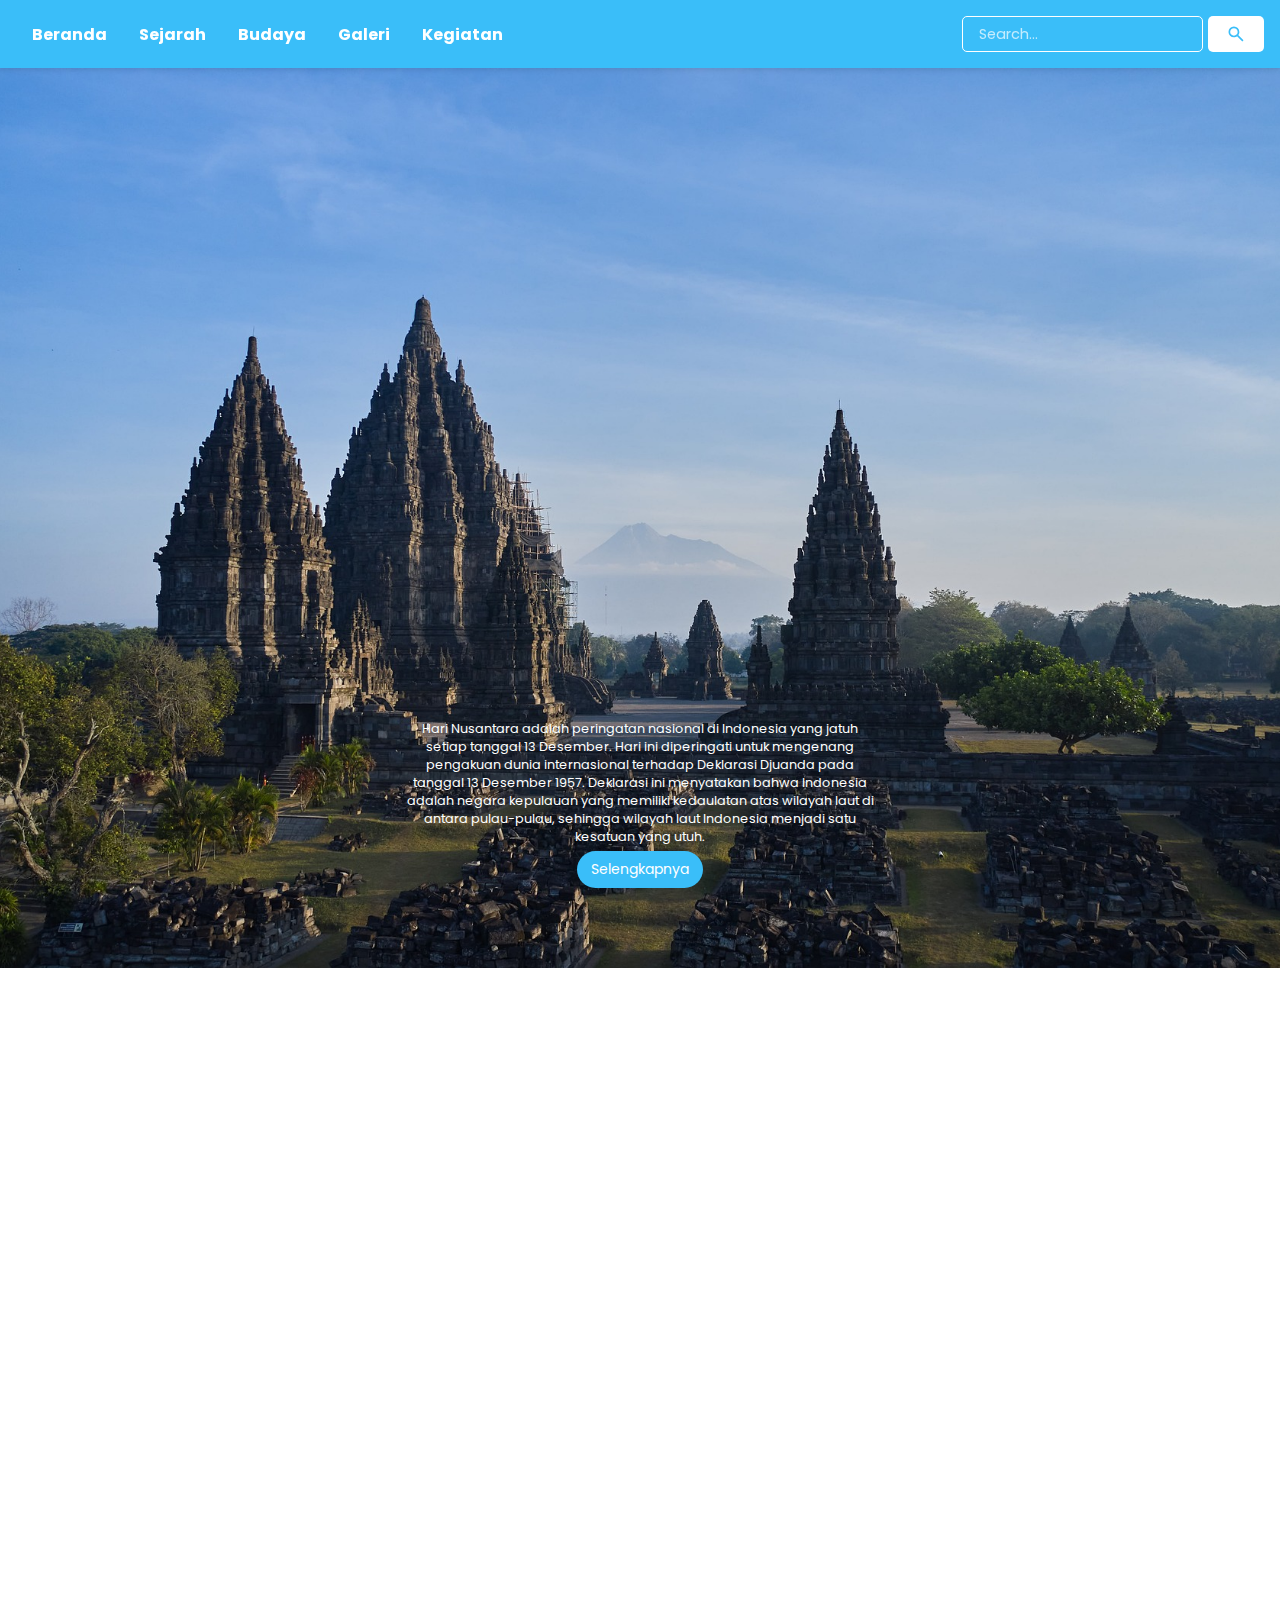
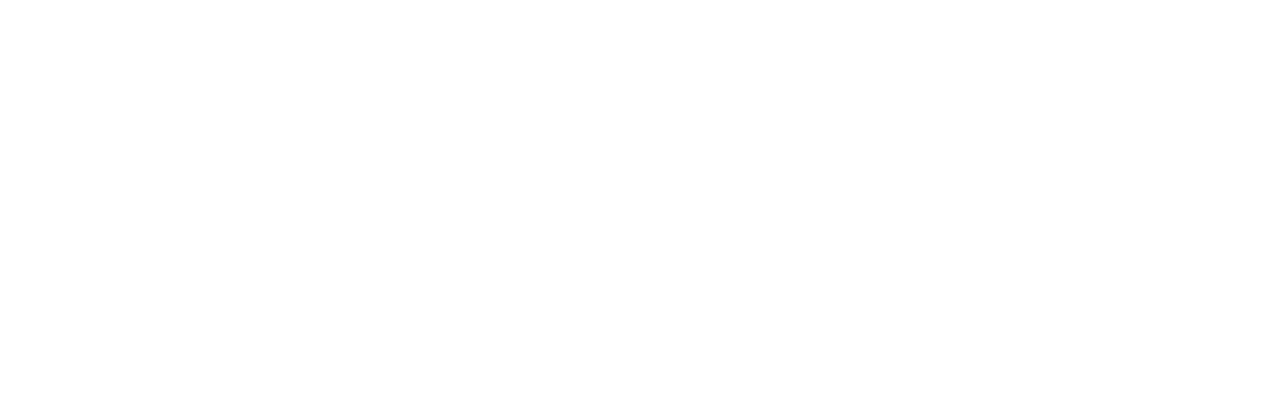
<file: beranda/beranda.html>
<!DOCTYPE html>
<html lang="id">
<head>
  <meta charset="UTF-8">
  <meta name="viewport" content="width=device-width, initial-scale=1.0">
  <title>Nusantara</title>
  <link rel="preconnect" href="https://fonts.googleapis.com">
  <link rel="preconnect" href="https://fonts.gstatic.com" crossorigin>
  <link href="https://fonts.googleapis.com/css2?family=Poppins:ital,wght@0,100;0,200;0,300;0,400;0,500;0,600;0,700;0,800;0,900;1,100;1,200;1,300;1,400;1,500;1,600;1,700;1,800;1,900&family=Sevillana&display=swap" rel="stylesheet">
  <link rel="stylesheet" href="css/style.css">
</head>
<body>
  <nav class="navbar">
    <button class="hamburger" aria-label="Menu" onclick="toggleMenu()">
      <span></span>
      <span></span>
      <span></span>
    </button>
    <ul class="nav-links">
      <li><a href="#">Beranda</a></li>
      <li><a href="#">Sejarah</a></li>
      <li><a href="#">Budaya</a></li>
      <li><a href="#">Galeri</a></li>
      <li><a href="#">Kegiatan</a></li>
    </ul>
    <div class="navbar-search">
      <input type="text" class="search-input" placeholder="Search...">
      <button class="search-button">
        <svg xmlns="http://www.w3.org/2000/svg" height="20px" viewBox="0 -960 960 960" width="24px">
          <path d="M784-120 532-372q-30 24-69 38t-83 14q-109 0-184.5-75.5T120-580q0-109 75.5-184.5T380-840q109 0 184.5 75.5T640-580q0 44-14 83t-38 69l252 252-56 56ZM380-400q75 0 127.5-52.5T560-580q0-75-52.5-127.5T380-760q-75 0-127.5 52.5T200-580q0 75 52.5 127.5T380-400Z"/>
        </svg>
      </button>
    </div>
  </nav>

  <header class="hero">
    <div class="hero-content">
      <div class="content">
        <div class="header-title">
          <h1 class="typing-animation" id="animatedText">Nusantara</h1>
        </div>
        <div class="description fade-in" id="animatedParagraph">
          <p style="text-align: center;">
            Hari Nusantara adalah peringatan nasional di Indonesia yang jatuh setiap tanggal 13 Desember. Hari ini diperingati untuk mengenang pengakuan dunia internasional terhadap Deklarasi Djuanda pada tanggal 13 Desember 1957. Deklarasi ini menyatakan bahwa Indonesia adalah negara kepulauan yang memiliki kedaulatan atas wilayah laut di antara pulau-pulau, sehingga wilayah laut Indonesia menjadi satu kesatuan yang utuh.
          </p>
          <a href="#">Selengkapnya</a>
        </div>
      </div>
    </div>
  </header>

  <script>
    function toggleMenu() {
      const hamburger = document.querySelector('.hamburger');
      const navLinks = document.querySelector('.nav-links');
      
      hamburger.classList.toggle('active');
      navLinks.classList.toggle('active');

      document.body.classList.toggle('menu-open');
    }

    document.addEventListener('click', function(event) {
      const navLinks = document.querySelector('.nav-links');
      const hamburger = document.querySelector('.hamburger');
      
      if (!navLinks.contains(event.target) && 
          !hamburger.contains(event.target) && 
          navLinks.classList.contains('active')) {
        navLinks.classList.remove('active');
        hamburger.classList.remove('active');
        document.body.classList.remove('menu-open');
      }
    });

    const text = "Nusantara";
    let index = 0;

    function typeEffect(element) {
      element.textContent = text.substring(0, index);
      if (index < text.length) {
        index++;
        setTimeout(() => typeEffect(element), 150); 
      }
    }

    const observer = new IntersectionObserver(
      (entries) => {
        entries.forEach((entry) => {
          const target = entry.target;

          if (entry.isIntersecting) {
            if (target.id === "animatedText") {
              typeEffect(target); 
            }
            if (target.id === "animatedParagraph" || target.id === "animatedLink") {
              target.classList.add("showText");
            }
          }
        });
      },
      { threshold: 1.0 } 
    );

    // Elemen yang akan diawasi
    const animatedParagraph = document.getElementById("animatedParagraph");
    const animatedLink = document.getElementById("animatedLink");
    const animatedText = document.getElementById("animatedText");

    // Awasi elemen-elemen yang diinginkan
    observer.observe(animatedParagraph);
    observer.observe(animatedLink);
    observer.observe(animatedText);
  </script>
</body>
</html>
</file>
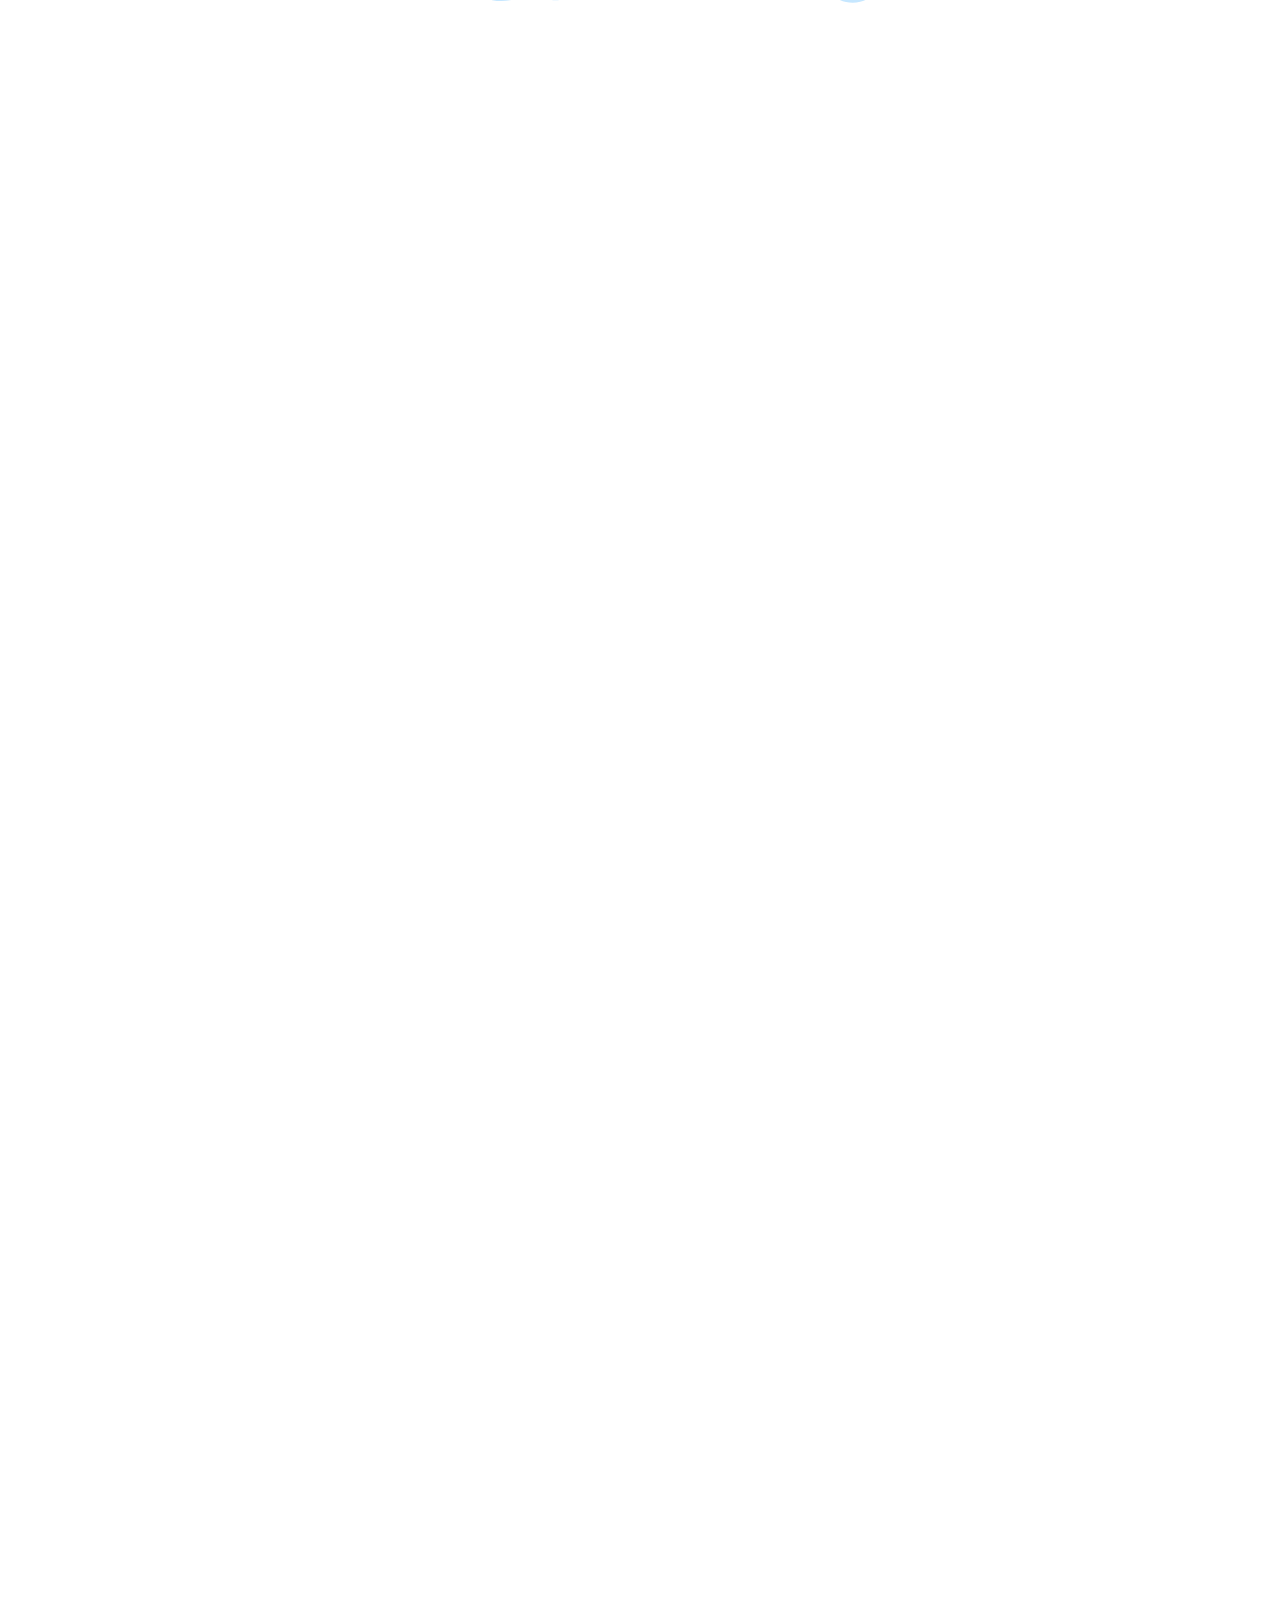
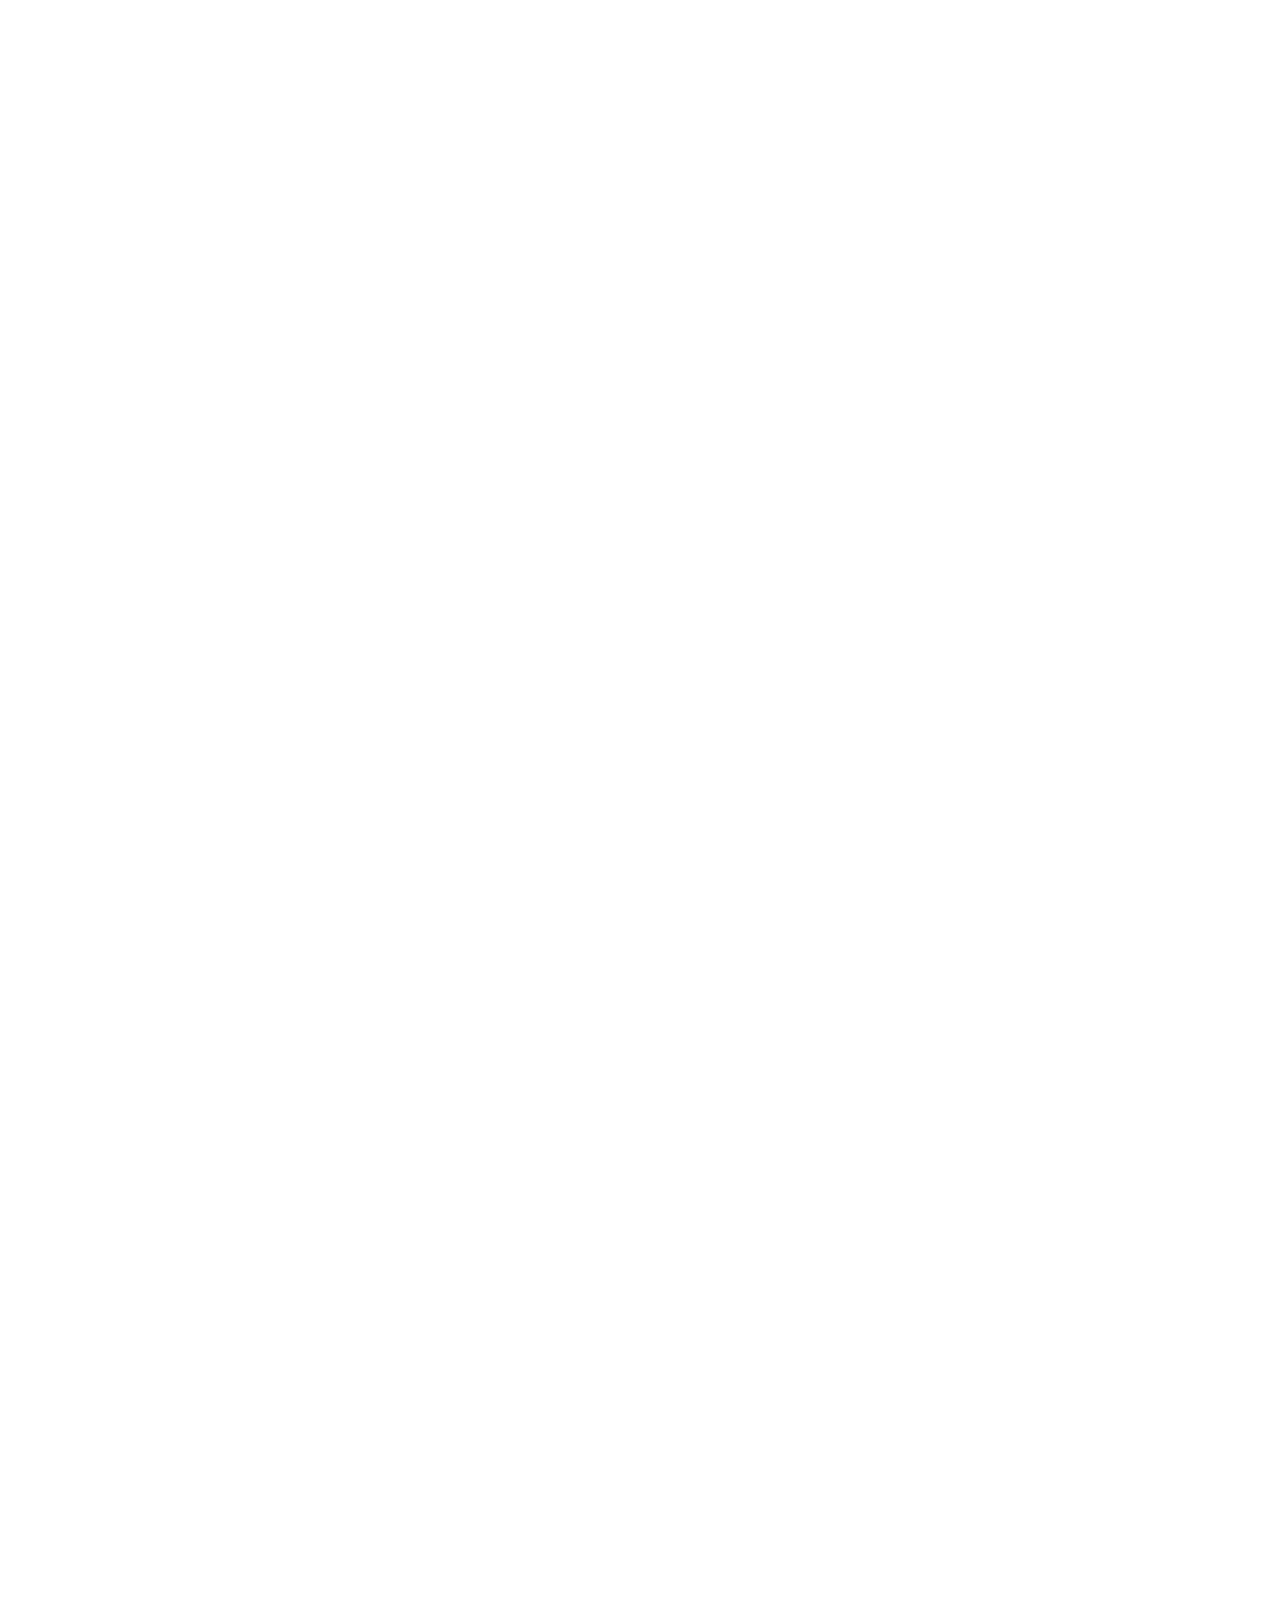
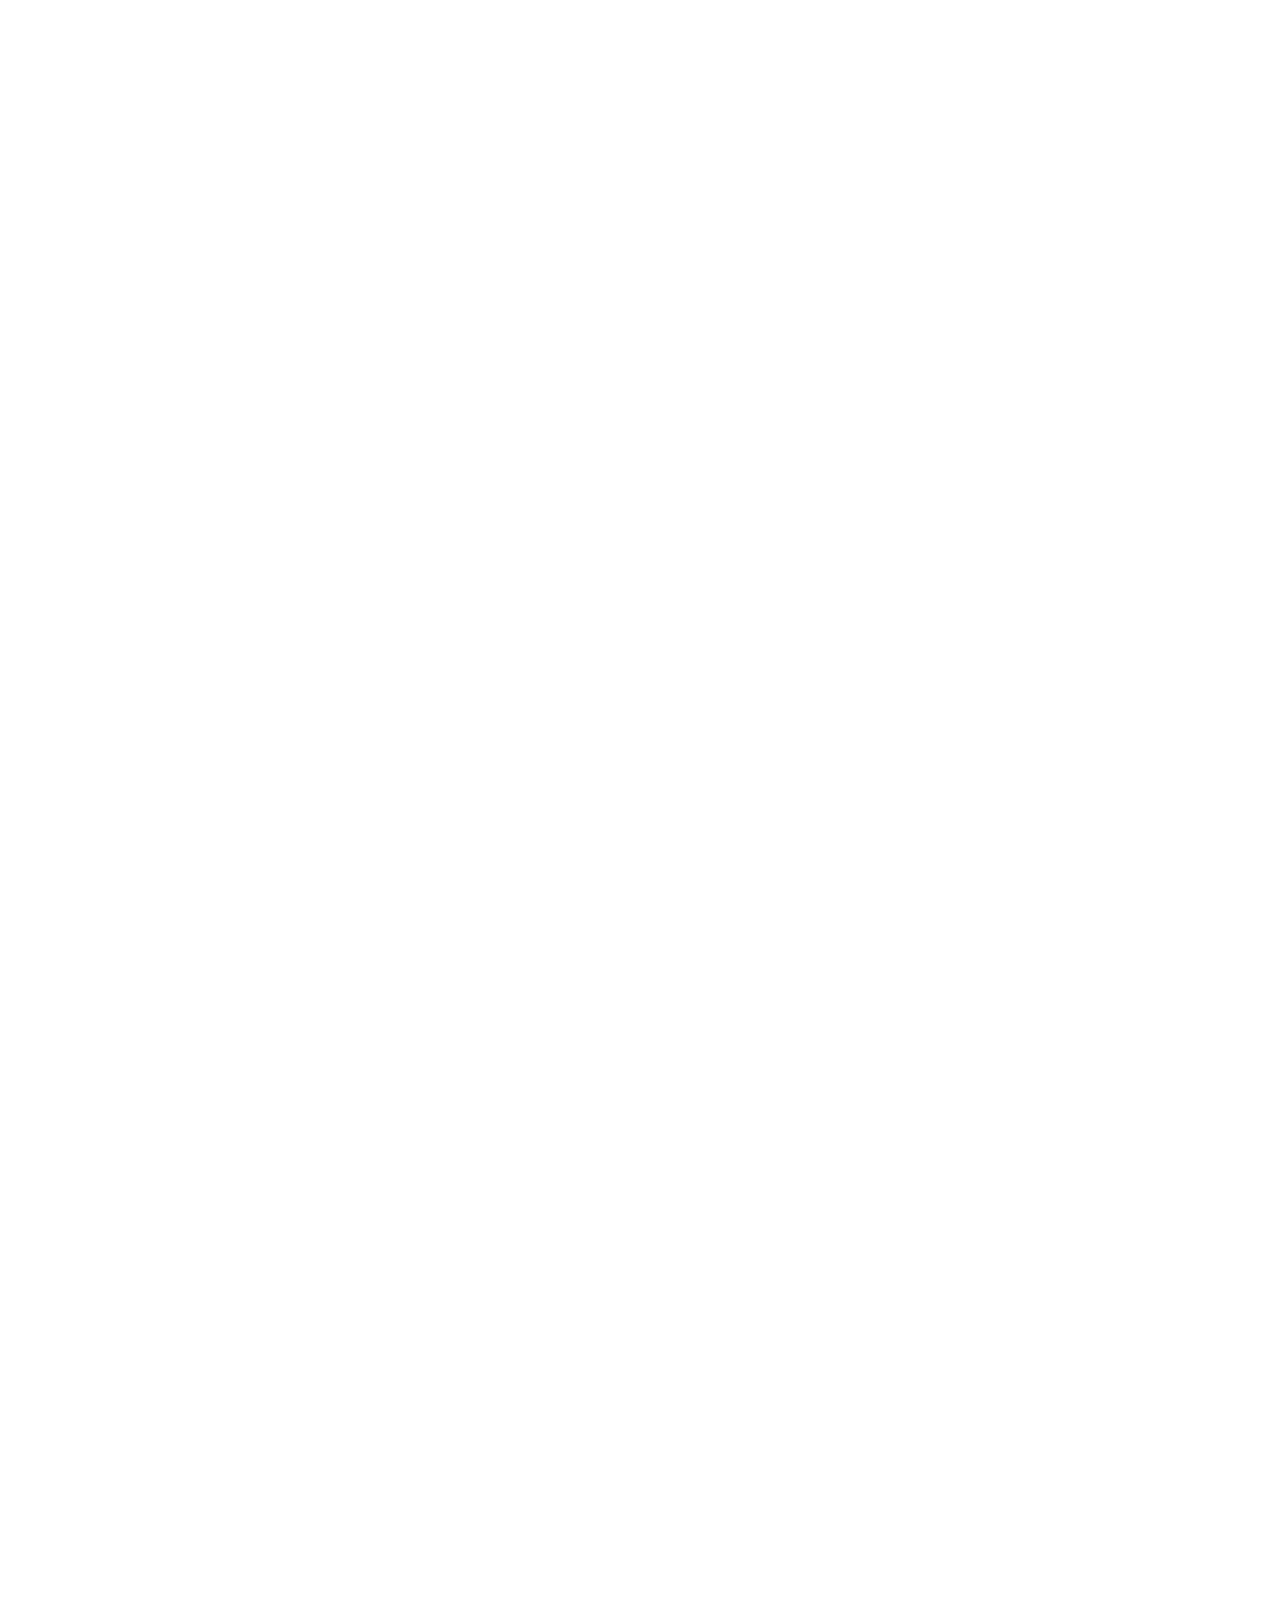
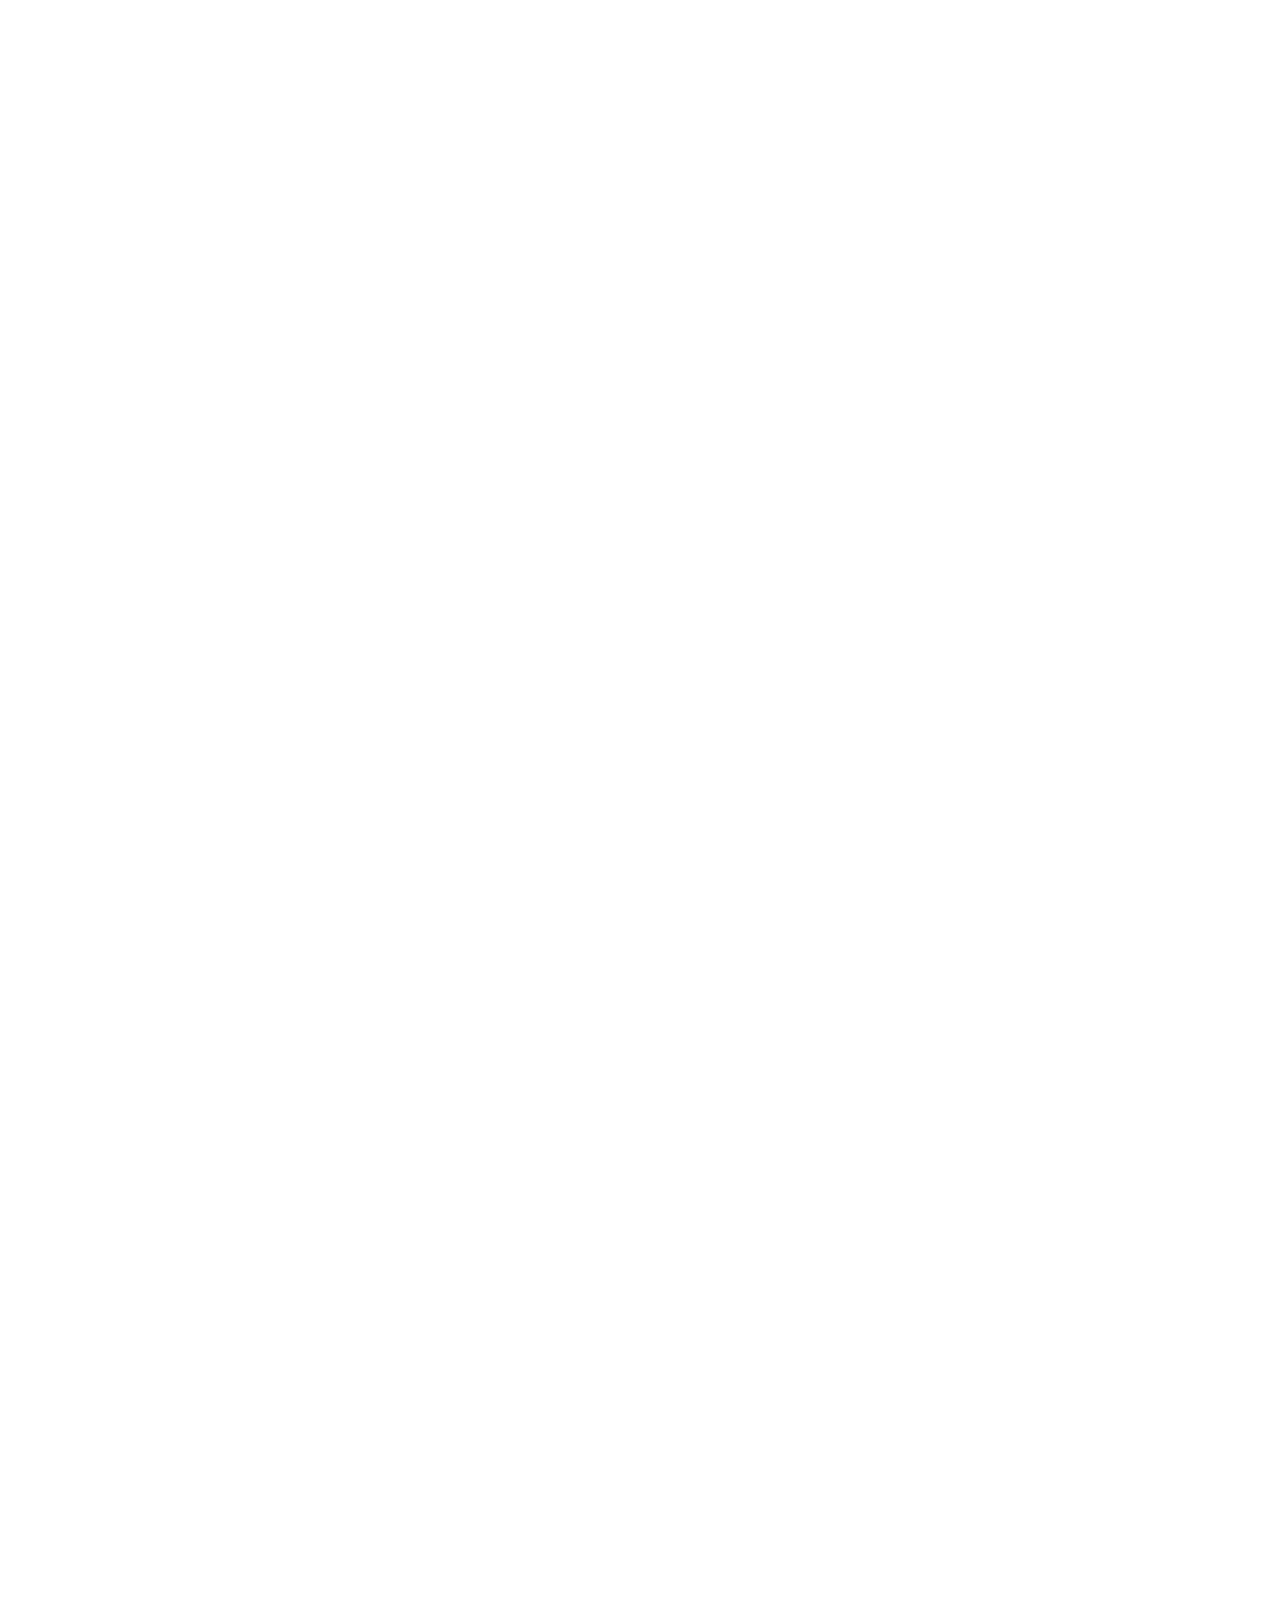
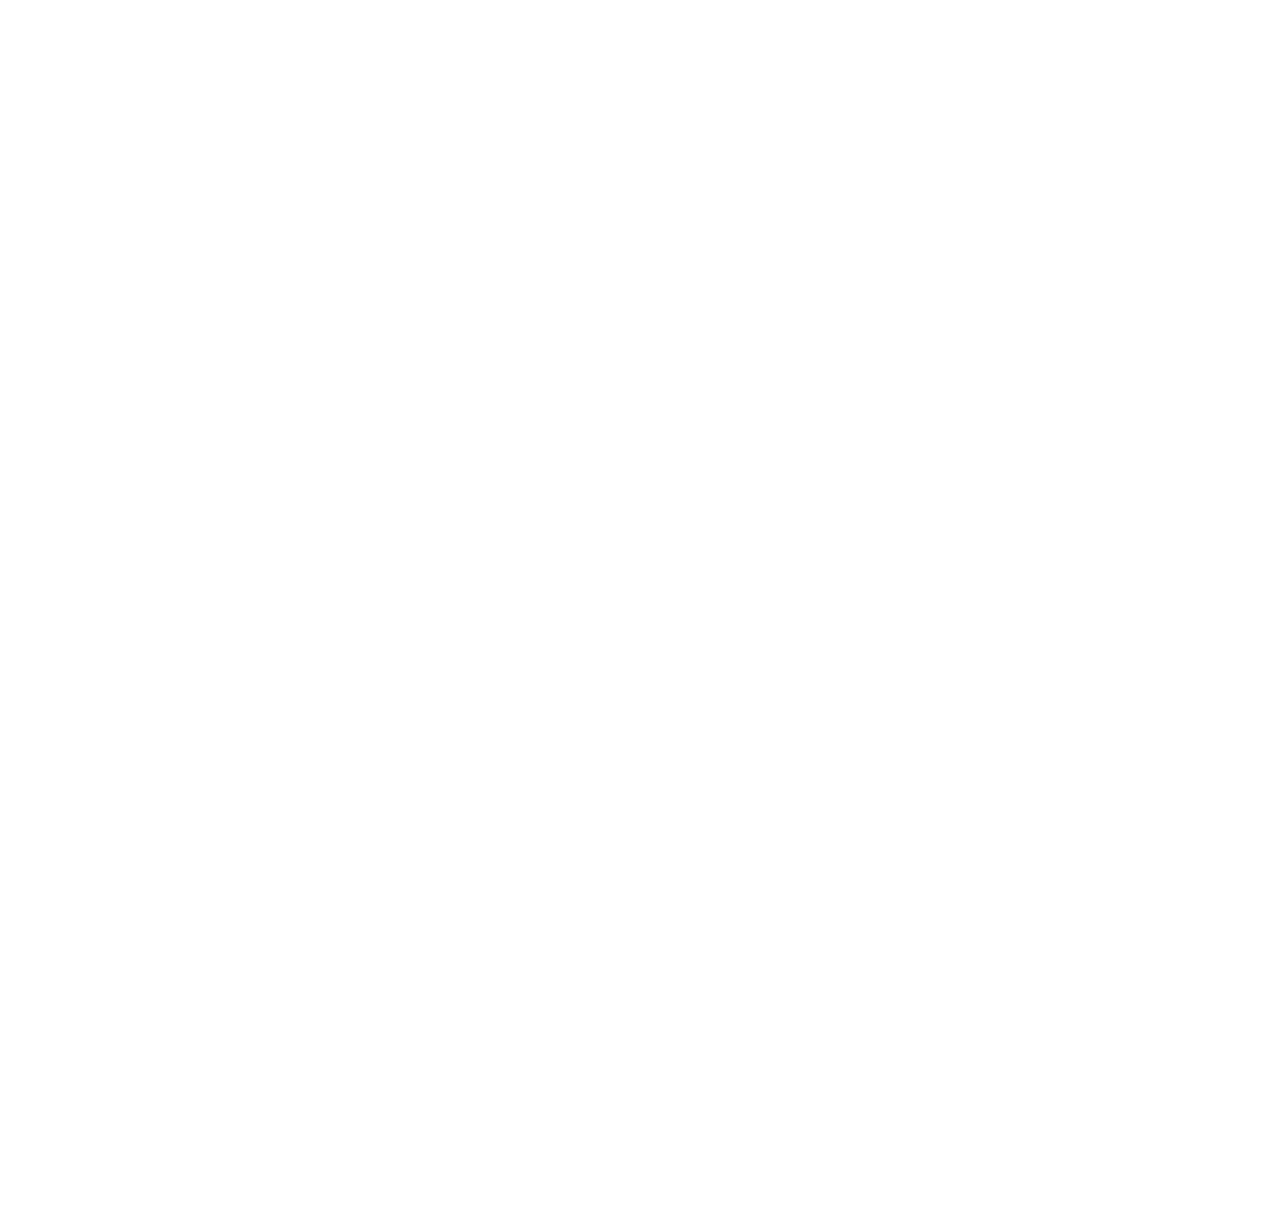
<file: halaman-detail/sejarah.html>
<!DOCTYPE html>
<html lang="en">

<head>
    <meta charset="UTF-8">
    <meta name="viewport" content="width=device-width, initial-scale=1.0">
    <title>Sejarah Hari Nusantara</title>
    <link rel="shortcut icon" href="../assets/image/Logo.svg" type="image/x-icon">
    <link rel="preconnect" href="https://fonts.googleapis.com">
    <link rel="preconnect" href="https://fonts.gstatic.com" crossorigin>
    <link href="https://fonts.googleapis.com/css2?family=Poppins:wght@300;400;500;600;700&family=Sevillana&display=swap" rel="stylesheet">
    <link href="https://fonts.googleapis.com/css2?family=Sevillana&display=swap" rel="stylesheet">
    <link rel="stylesheet" href="sejarah.css">
</head>
<body>
    <main>
        <div class="cloud">
            <img src="../assets/image/Cloud.svg" alt="awan">
        </div>
        <section>
            <div class="container">
                <div class="image-left">
                    <img class="image" src="../assets/image/Soeharto.jpg" alt="Left Image" loading="lazy">
                </div>
                <div class="text-right">
                    <h2>Pencetusan Hari Nusantara</h2>
                    <p>Hari Nusantara pertama kali dicetuskan pada tanggal <strong>28 Desember 1996</strong> oleh Presiden Soeharto dalam sebuah pidato pentingnya untuk menekankan jati diri Indonesia sebagai negara kepulauan. Dalam pidatonya, Presiden Soeharto menyatakan bahwa Indonesia, dengan lebih dari 17.000 pulau yang tersebar di Samudra Hindia dan Pasifik, harus lebih menonjolkan identitasnya sebagai negara maritim. Pidato tersebut menggugah kesadaran akan pentingnya laut sebagai salah satu kekayaan terbesar Indonesia dan sebagai bagian integral dari sejarah dan budaya bangsa.</p>
                </div>
            </div>

            <div class="main-shape-container">
                <div class="main-shape-container-circle"></div>
            </div>
        </section>

        <div class="separator">
            <div class="main-footprints-group-left">
                <div class="main-footprints-left">    
                    <img src="../assets/image/Left foot.svg" alt="Left Foot">     
                </div> 
                <div class="main-footprints-right">            
                    <img src="../assets/image/Right foot.svg" alt="Right Foot">
                </div>
                <div class="main-footprints-left">    
                    <img src="../assets/image/Left foot.svg" alt="Left Foot">     
                </div> 
                <div class="main-footprints-right">            
                    <img src="../assets/image/Right foot.svg" alt="Right Foot">
                </div>
                <div class="main-footprints-left">    
                    <img src="../assets/image/Left foot.svg" alt="Left Foot">     
                </div> 
                <div class="main-footprints-right">            
                    <img src="../assets/image/Right foot.svg" alt="Right Foot">
                </div>
                <div class="main-footprints-left">    
                    <img src="../assets/image/Left foot.svg" alt="Left Foot">     
                </div> 
                <div class="main-footprints-right">            
                    <img src="../assets/image/Right foot.svg" alt="Right Foot">
                </div>
                <div class="main-footprints-left">    
                    <img src="../assets/image/Left foot.svg" alt="Left Foot">     
                </div> 
                <div class="main-footprints-right">            
                    <img src="../assets/image/Right foot.svg" alt="Right Foot">
                </div>
                <div class="main-footprints-left">    
                    <img src="../assets/image/Left foot.svg" alt="Left Foot">     
                </div> 
                <div class="main-footprints-right">            
                    <img src="../assets/image/Right foot.svg" alt="Right Foot">
                </div>
                <div class="main-footprints-left">    
                    <img src="../assets/image/Left foot.svg" alt="Left Foot">     
                </div> 
                <div class="main-footprints-right">            
                    <img src="../assets/image/Right foot.svg" alt="Right Foot">
                </div>
                <div class="main-footprints-left">    
                    <img src="../assets/image/Left foot.svg" alt="Left Foot">     
                </div> 
                <div class="main-footprints-right">            
                    <img src="../assets/image/Right foot.svg" alt="Right Foot">
                </div>
                <div class="main-footprints-left">    
                    <img src="../assets/image/Left foot.svg" alt="Left Foot">     
                </div> 
            </div>

            <div class="curve-line-svg-up">
                <svg width="285" height="395" viewBox="-10 0 500 395" fill="none" xmlns="http://www.w3.org/2000/svg">
                    <path d="M9.85876 2C9.85876 2 -58.7086 186.014 209.226 186.014C477.16 186.014 379.726 393 379.726 393" stroke="black" stroke-width="8" stroke-linecap="round"/>
                    </svg> 
            </div>

            <div class="main-rectangle-container">
                <div class="main-rectangle-container-text">
                    <span class="main-rectangle-container-text-1">23</span>
                    <span class="main-rectangle-container-text-2">Agustus 1999</span>
                    <span class="main-rectangle-container-text-3">Penetapan Hari Nusantara</span>
                </div>
            </div>
            <div class="main-rectangle-triangle">
                <svg width="20" height="20" viewBox="0 0 47 48" fill="none" xmlns="http://www.w3.org/2000/svg">
                    <path d="M42 39V9L12 24L42 39Z" fill="#FA7070" stroke="#FA7070" stroke-width="10" stroke-linecap="round"/>
                </svg>
            </div>
                
            <div class="circle-mid">
                <div class="circle-mid-container">
                    <div class="circle-mid-container-content"></div>
                </div>
            </div>

            <div class="main-footprints-group-right">
                <div class="main-footprints-left">    
                    <img src="../assets/image/Left foot.svg" alt="Left Foot">     
                </div> 
                <div class="main-footprints-right">            
                    <img src="../assets/image/Right foot.svg" alt="Right Foot">
                </div>
                <div class="main-footprints-left">    
                    <img src="../assets/image/Left foot.svg" alt="Left Foot">     
                </div> 
                <div class="main-footprints-right">            
                    <img src="../assets/image/Right foot.svg" alt="Right Foot">
                </div>
                <div class="main-footprints-left">    
                    <img src="../assets/image/Left foot.svg" alt="Left Foot">     
                </div> 
                <div class="main-footprints-right">            
                    <img src="../assets/image/Right foot.svg" alt="Right Foot">
                </div>
                <div class="main-footprints-left">    
                    <img src="../assets/image/Left foot.svg" alt="Left Foot">     
                </div> 
                <div class="main-footprints-right">            
                    <img src="../assets/image/Right foot.svg" alt="Right Foot">
                </div>
                <div class="main-footprints-left">    
                    <img src="../assets/image/Left foot.svg" alt="Left Foot">     
                </div> 
                <div class="main-footprints-right">            
                    <img src="../assets/image/Right foot.svg" alt="Right Foot">
                </div>
                <div class="main-footprints-left">    
                    <img src="../assets/image/Left foot.svg" alt="Left Foot">     
                </div> 
                <div class="main-footprints-right">            
                    <img src="../assets/image/Right foot.svg" alt="Right Foot">
                </div>
                <div class="main-footprints-left">    
                    <img src="../assets/image/Left foot.svg" alt="Left Foot">     
                </div> 
                <div class="main-footprints-right">            
                    <img src="../assets/image/Right foot.svg" alt="Right Foot">
                </div>
                <div class="main-footprints-left">    
                    <img src="../assets/image/Left foot.svg" alt="Left Foot">     
                </div> 
                <div class="main-footprints-right">            
                    <img src="../assets/image/Right foot.svg" alt="Right Foot">
                </div>
                <div class="main-footprints-right">    
                    <img src="../assets/image/Right foot.svg" alt="Left Foot">     
                </div> 
            </div>
            <div class="curve-line-svg-down">
                <svg width="237" height="389" viewBox="-30 0 357 389" fill="none" xmlns="http://www.w3.org/2000/svg">
                    <path d="M35.9182 2C35.9182 2 -98.4345 186.24 169.5 186.24C437.434 186.24 277 386.5 277 386.5" stroke="black" stroke-width="7" stroke-linecap="round"/>
                    </svg>
            </div>
            <div class="line-svg">
                <svg width="24" height="520" viewBox="0 0 24 510" fill="none" xmlns="http://www.w3.org/2000/svg">
                    <path d="M12.0098 5C12.0098 5 12.0099 51.4695 12.0099 87.0669C12.0099 122.664 5 171.107 5 206.705C5 242.302 19 272.808 19 328.864C19 384.919 12.0094 391.018 12.0099 505" stroke="black" stroke-width="5" stroke-linecap="round"/>
                    </svg>        
            </div>
        </div>

        <section>
            <div class="main-circle">
                <div class="main-circle-content circle-up"></div>
            </div>
            <div class="container reverse">
                <div class="text-left">
                    <h2>Penetapan Hari Nusantara</h2>
                    <p>Kemudian, pada <strong>23 Agustus 1999</strong>, pemerintah Indonesia resmi menetapkan tanggal 23 Desember sebagai Hari Nusantara melalui Keputusan Presiden No. 126 Tahun 1999. Penetapan ini bertujuan untuk memperingati dan mengenang pentingnya posisi geografis Indonesia yang terletak di tengah-tengah lautan dunia. Indonesia sebagai negara kepulauan memiliki keunggulan strategis yang luar biasa, yang harus terus dijaga dan dimanfaatkan secara bijaksana. Hari Nusantara juga menjadi pengingat bagi masyarakat akan pentingnya kesadaran terhadap peran laut dalam pembangunan ekonomi, budaya, dan ketahanan nasional.</p>
                </div>
                <div class="image-right">
                    <img class="image" src="../assets/image/Musyawarah.jpg" alt="Right Image" loading="lazy">
                </div>
            </div>
   
            <div class="main-shape-container">
                <div class="main-shape-container-circle"></div>
            </div>
    
        </section>

        <div class="separator">
            <div class="main-footprints-group-left">
                <div class="main-footprints-left">    
                    <img src="../assets/image/Left foot.svg" alt="Left Foot">     
                </div> 
                <div class="main-footprints-right">            
                    <img src="../assets/image/Right foot.svg" alt="Right Foot">
                </div>
                <div class="main-footprints-left">    
                    <img src="../assets/image/Left foot.svg" alt="Left Foot">     
                </div> 
                <div class="main-footprints-right">            
                    <img src="../assets/image/Right foot.svg" alt="Right Foot">
                </div>
                <div class="main-footprints-left">    
                    <img src="../assets/image/Left foot.svg" alt="Left Foot">     
                </div> 
                <div class="main-footprints-right">            
                    <img src="../assets/image/Right foot.svg" alt="Right Foot">
                </div>
                <div class="main-footprints-left">    
                    <img src="../assets/image/Left foot.svg" alt="Left Foot">     
                </div> 
                <div class="main-footprints-right">            
                    <img src="../assets/image/Right foot.svg" alt="Right Foot">
                </div>
                <div class="main-footprints-left">    
                    <img src="../assets/image/Left foot.svg" alt="Left Foot">     
                </div> 
                <div class="main-footprints-right">            
                    <img src="../assets/image/Right foot.svg" alt="Right Foot">
                </div>
                <div class="main-footprints-left">    
                    <img src="../assets/image/Left foot.svg" alt="Left Foot">     
                </div> 
                <div class="main-footprints-right">            
                    <img src="../assets/image/Right foot.svg" alt="Right Foot">
                </div>
                <div class="main-footprints-left">    
                    <img src="../assets/image/Left foot.svg" alt="Left Foot">     
                </div> 
                <div class="main-footprints-right">            
                    <img src="../assets/image/Right foot.svg" alt="Right Foot">
                </div>
                <div class="main-footprints-left">    
                    <img src="../assets/image/Left foot.svg" alt="Left Foot">     
                </div> 
                <div class="main-footprints-right">            
                    <img src="../assets/image/Right foot.svg" alt="Right Foot">
                </div>
                <div class="main-footprints-left">    
                    <img src="../assets/image/Left foot.svg" alt="Left Foot">     
                </div> 
            </div>
            <div class="curve-line-svg-up">
                <svg width="285" height="395" viewBox="-10 0 500 395" fill="none" xmlns="http://www.w3.org/2000/svg">
                    <path d="M9.85876 2C9.85876 2 -58.7086 186.014 209.226 186.014C477.16 186.014 379.726 393 379.726 393" stroke="black" stroke-width="8" stroke-linecap="round"/>
                    </svg> 
            </div>
                
            <div class="main-rectangle-container">
                <div class="main-rectangle-container-text">
                    <span class="main-rectangle-container-text-1">23</span>
                    <span class="main-rectangle-container-text-2">Desember 2000</span>
                    <span class="main-rectangle-container-text-3">Pengenalan Budaya Maritim</span>
                </div>
            </div>
            <div class="main-rectangle-triangle">
                <svg width="20" height="20" viewBox="0 0 47 48" fill="none" xmlns="http://www.w3.org/2000/svg">
                    <path d="M42 39V9L12 24L42 39Z" fill="#FA7070" stroke="#FA7070" stroke-width="10" stroke-linecap="round"/>
                </svg>
            </div>

            <div class="circle-mid">
                <div class="circle-mid-container">
                    <div class="circle-mid-container-content"></div>
                </div>
            </div>
            <div class="main-footprints-group-right">
                <div class="main-footprints-left">    
                    <img src="../assets/image/Left foot.svg" alt="Left Foot">     
                </div> 
                <div class="main-footprints-right">            
                    <img src="../assets/image/Right foot.svg" alt="Right Foot">
                </div>
                <div class="main-footprints-left">    
                    <img src="../assets/image/Left foot.svg" alt="Left Foot">     
                </div> 
                <div class="main-footprints-right">            
                    <img src="../assets/image/Right foot.svg" alt="Right Foot">
                </div>
                <div class="main-footprints-left">    
                    <img src="../assets/image/Left foot.svg" alt="Left Foot">     
                </div> 
                <div class="main-footprints-right">            
                    <img src="../assets/image/Right foot.svg" alt="Right Foot">
                </div>
                <div class="main-footprints-left">    
                    <img src="../assets/image/Left foot.svg" alt="Left Foot">     
                </div> 
                <div class="main-footprints-right">            
                    <img src="../assets/image/Right foot.svg" alt="Right Foot">
                </div>
                <div class="main-footprints-left">    
                    <img src="../assets/image/Left foot.svg" alt="Left Foot">     
                </div> 
                <div class="main-footprints-right">            
                    <img src="../assets/image/Right foot.svg" alt="Right Foot">
                </div>
                <div class="main-footprints-left">    
                    <img src="../assets/image/Left foot.svg" alt="Left Foot">     
                </div> 
                <div class="main-footprints-right">            
                    <img src="../assets/image/Right foot.svg" alt="Right Foot">
                </div>
                <div class="main-footprints-left">    
                    <img src="../assets/image/Left foot.svg" alt="Left Foot">     
                </div> 
                <div class="main-footprints-right">            
                    <img src="../assets/image/Right foot.svg" alt="Right Foot">
                </div>
                <div class="main-footprints-left">    
                    <img src="../assets/image/Left foot.svg" alt="Left Foot">     
                </div> 
                <div class="main-footprints-right">            
                    <img src="../assets/image/Right foot.svg" alt="Right Foot">
                </div>
                <div class="main-footprints-right">    
                    <img src="../assets/image/Right foot.svg" alt="Left Foot">     
                </div> 
            </div>
            <div class="curve-line-svg-down">
                <svg width="237" height="389" viewBox="-30 0 357 389" fill="none" xmlns="http://www.w3.org/2000/svg">
                    <path d="M35.9182 2C35.9182 2 -98.4345 186.24 169.5 186.24C437.434 186.24 277 386.5 277 386.5" stroke="black" stroke-width="7" stroke-linecap="round"/>
                    </svg>
            </div>
            <div class="line-svg">
                <svg width="24" height="520" viewBox="0 0 24 510" fill="none" xmlns="http://www.w3.org/2000/svg">
                    <path d="M12.0098 5C12.0098 5 12.0099 51.4695 12.0099 87.0669C12.0099 122.664 5 171.107 5 206.705C5 242.302 19 272.808 19 328.864C19 384.919 12.0094 391.018 12.0099 505" stroke="black" stroke-width="5" stroke-linecap="round"/>
                    </svg>        
            </div>
        </div>

        <section>
            <div class="main-circle">
                <div class="main-circle-content circle-up"></div>
            </div>

            <div class="container">
                <div class="image-left">
                    <img class="image" src="../assets/image/Maritim.jpg" alt="Left Image" loading="lazy">
                </div>
                <div class="text-right">
                    <h2>Perayaan Hari Nusantara dan Pengenalan Kebudayaan Maritim</h2>
                    <p>Memasuki tahun 2000-an, peringatan Hari Nusantara mulai dirayakan di berbagai daerah di Indonesia, dengan kegiatan-kegiatan yang bertema kebudayaan maritim. Berbagai acara seperti lomba perahu, pameran budaya maritim, serta seminar tentang potensi dan sumber daya laut Indonesia mulai sering diadakan. Momen ini tidak hanya dimanfaatkan untuk memperkenalkan kekayaan maritim Indonesia kepada dunia, tetapi juga sebagai ajang untuk membangkitkan kebanggaan nasional terhadap warisan budaya dan alam yang dimiliki.</p>
                </div>
            </div>

            <div class="main-shape-container">
                <div class="main-shape-container-circle"></div>
            </div>

        </section>
        
        <div class="separator">
            <div class="main-footprints-group-left">
                <div class="main-footprints-left">    
                    <img src="../assets/image/Left foot.svg" alt="Left Foot">     
                </div> 
                <div class="main-footprints-right">            
                    <img src="../assets/image/Right foot.svg" alt="Right Foot">
                </div>
                <div class="main-footprints-left">    
                    <img src="../assets/image/Left foot.svg" alt="Left Foot">     
                </div> 
                <div class="main-footprints-right">            
                    <img src="../assets/image/Right foot.svg" alt="Right Foot">
                </div>
                <div class="main-footprints-left">    
                    <img src="../assets/image/Left foot.svg" alt="Left Foot">     
                </div> 
                <div class="main-footprints-right">            
                    <img src="../assets/image/Right foot.svg" alt="Right Foot">
                </div>
                <div class="main-footprints-left">    
                    <img src="../assets/image/Left foot.svg" alt="Left Foot">     
                </div> 
                <div class="main-footprints-right">            
                    <img src="../assets/image/Right foot.svg" alt="Right Foot">
                </div>
                <div class="main-footprints-left">    
                    <img src="../assets/image/Left foot.svg" alt="Left Foot">     
                </div> 
                <div class="main-footprints-right">            
                    <img src="../assets/image/Right foot.svg" alt="Right Foot">
                </div>
                <div class="main-footprints-left">    
                    <img src="../assets/image/Left foot.svg" alt="Left Foot">     
                </div> 
                <div class="main-footprints-right">            
                    <img src="../assets/image/Right foot.svg" alt="Right Foot">
                </div>
                <div class="main-footprints-left">    
                    <img src="../assets/image/Left foot.svg" alt="Left Foot">     
                </div> 
                <div class="main-footprints-right">            
                    <img src="../assets/image/Right foot.svg" alt="Right Foot">
                </div>
                <div class="main-footprints-left">    
                    <img src="../assets/image/Left foot.svg" alt="Left Foot">     
                </div> 
                <div class="main-footprints-right">            
                    <img src="../assets/image/Right foot.svg" alt="Right Foot">
                </div>
                <div class="main-footprints-left">    
                    <img src="../assets/image/Left foot.svg" alt="Left Foot">     
                </div> 
            </div>
            <div class="curve-line-svg-up">
                <svg width="285" height="395" viewBox="-10 0 500 395" fill="none" xmlns="http://www.w3.org/2000/svg">
                    <path d="M9.85876 2C9.85876 2 -58.7086 186.014 209.226 186.014C477.16 186.014 379.726 393 379.726 393" stroke="black" stroke-width="8" stroke-linecap="round"/>
                    </svg> 
            </div>
            
            <div class="main-rectangle-container">
                <div class="main-rectangle-container-text">
                    <span class="main-rectangle-container-text-1">23</span>
                    <span class="main-rectangle-container-text-2">Desember 2010</span>
                    <span class="main-rectangle-container-text-3">Kesadaran Maritim</span>
                </div>
            </div>
            <div class="main-rectangle-triangle">
                <svg width="20" height="20" viewBox="0 0 47 48" fill="none" xmlns="http://www.w3.org/2000/svg">
                    <path d="M42 39V9L12 24L42 39Z" fill="#FA7070" stroke="#FA7070" stroke-width="10" stroke-linecap="round"/>
                </svg>
            </div>

            <div class="circle-mid">
                <div class="circle-mid-container">
                    <div class="circle-mid-container-content"></div>
                </div>
            </div>
            <div class="main-footprints-group-right">
                <div class="main-footprints-left">    
                    <img src="../assets/image/Left foot.svg" alt="Left Foot">     
                </div> 
                <div class="main-footprints-right">            
                    <img src="../assets/image/Right foot.svg" alt="Right Foot">
                </div>
                <div class="main-footprints-left">    
                    <img src="../assets/image/Left foot.svg" alt="Left Foot">     
                </div> 
                <div class="main-footprints-right">            
                    <img src="../assets/image/Right foot.svg" alt="Right Foot">
                </div>
                <div class="main-footprints-left">    
                    <img src="../assets/image/Left foot.svg" alt="Left Foot">     
                </div> 
                <div class="main-footprints-right">            
                    <img src="../assets/image/Right foot.svg" alt="Right Foot">
                </div>
                <div class="main-footprints-left">    
                    <img src="../assets/image/Left foot.svg" alt="Left Foot">     
                </div> 
                <div class="main-footprints-right">            
                    <img src="../assets/image/Right foot.svg" alt="Right Foot">
                </div>
                <div class="main-footprints-left">    
                    <img src="../assets/image/Left foot.svg" alt="Left Foot">     
                </div> 
                <div class="main-footprints-right">            
                    <img src="../assets/image/Right foot.svg" alt="Right Foot">
                </div>
                <div class="main-footprints-left">    
                    <img src="../assets/image/Left foot.svg" alt="Left Foot">     
                </div> 
                <div class="main-footprints-right">            
                    <img src="../assets/image/Right foot.svg" alt="Right Foot">
                </div>
                <div class="main-footprints-left">    
                    <img src="../assets/image/Left foot.svg" alt="Left Foot">     
                </div> 
                <div class="main-footprints-right">            
                    <img src="../assets/image/Right foot.svg" alt="Right Foot">
                </div>
                <div class="main-footprints-left">    
                    <img src="../assets/image/Left foot.svg" alt="Left Foot">     
                </div> 
                <div class="main-footprints-right">            
                    <img src="../assets/image/Right foot.svg" alt="Right Foot">
                </div>
                <div class="main-footprints-right">    
                    <img src="../assets/image/Right foot.svg" alt="Left Foot">     
                </div> 
            </div>
            <div class="curve-line-svg-down">
                <svg width="237" height="389" viewBox="-30 0 357 389" fill="none" xmlns="http://www.w3.org/2000/svg">
                    <path d="M35.9182 2C35.9182 2 -98.4345 186.24 169.5 186.24C437.434 186.24 277 386.5 277 386.5" stroke="black" stroke-width="7" stroke-linecap="round"/>
                    </svg>
            </div>
            <div class="line-svg">
                <svg width="24" height="520" viewBox="0 0 24 510" fill="none" xmlns="http://www.w3.org/2000/svg">
                    <path d="M12.0098 5C12.0098 5 12.0099 51.4695 12.0099 87.0669C12.0099 122.664 5 171.107 5 206.705C5 242.302 19 272.808 19 328.864C19 384.919 12.0094 391.018 12.0099 505" stroke="black" stroke-width="5" stroke-linecap="round"/>
                    </svg>        
            </div>
        </div>

        <section>
            <div class="main-circle">
                <div class="main-circle-content circle-up"></div>
            </div>
            <div class="container reverse">
                <div class="text-left">
                    <h2>Perayaan Hari Nusantara dan Pengenalan Kebudayaan Maritim</h2>
                    <p>Pada dekade 2010-an, pemerintah Indonesia semakin aktif mempromosikan peringatan Hari Nusantara sebagai sebuah kesempatan untuk meningkatkan kesadaran nasional mengenai pentingnya laut. Berbagai upaya dilakukan untuk memastikan bahwa sektor maritim Indonesia, yang memiliki potensi besar untuk mendongkrak perekonomian, mendapat perhatian yang layak. Selain itu, Hari Nusantara juga semakin ditekankan sebagai momen untuk mengedukasi masyarakat tentang pentingnya menjaga kelestarian laut dan ekosistemnya, serta bagaimana menjaga sumber daya alam Indonesia yang begitu melimpah.</p>
                </div>
                <div class="image-right">
                    <img class="image" src="../assets/image/Laut.jpg" alt="Right Image" loading="lazy">
                </div>
            </div>
            <div class="main-shape-container">
                <div class="main-shape-container-circle"></div>
            </div>
        </section>
        <div class="separator">
            <div class="main-footprints-group-left">
                <div class="main-footprints-left">    
                    <img src="../assets/image/Left foot.svg" alt="Left Foot">     
                </div> 
                <div class="main-footprints-right">            
                    <img src="../assets/image/Right foot.svg" alt="Right Foot">
                </div>
                <div class="main-footprints-left">    
                    <img src="../assets/image/Left foot.svg" alt="Left Foot">     
                </div> 
                <div class="main-footprints-right">            
                    <img src="../assets/image/Right foot.svg" alt="Right Foot">
                </div>
                <div class="main-footprints-left">    
                    <img src="../assets/image/Left foot.svg" alt="Left Foot">     
                </div> 
                <div class="main-footprints-right">            
                    <img src="../assets/image/Right foot.svg" alt="Right Foot">
                </div>
                <div class="main-footprints-left">    
                    <img src="../assets/image/Left foot.svg" alt="Left Foot">     
                </div> 
                <div class="main-footprints-right">            
                    <img src="../assets/image/Right foot.svg" alt="Right Foot">
                </div>
                <div class="main-footprints-left">    
                    <img src="../assets/image/Left foot.svg" alt="Left Foot">     
                </div> 
                <div class="main-footprints-right">            
                    <img src="../assets/image/Right foot.svg" alt="Right Foot">
                </div>
                <div class="main-footprints-left">    
                    <img src="../assets/image/Left foot.svg" alt="Left Foot">     
                </div> 
                <div class="main-footprints-right">            
                    <img src="../assets/image/Right foot.svg" alt="Right Foot">
                </div>
                <div class="main-footprints-left">    
                    <img src="../assets/image/Left foot.svg" alt="Left Foot">     
                </div> 
                <div class="main-footprints-right">            
                    <img src="../assets/image/Right foot.svg" alt="Right Foot">
                </div>
                <div class="main-footprints-left">    
                    <img src="../assets/image/Left foot.svg" alt="Left Foot">     
                </div> 
                <div class="main-footprints-right">            
                    <img src="../assets/image/Right foot.svg" alt="Right Foot">
                </div>
                <div class="main-footprints-left">    
                    <img src="../assets/image/Left foot.svg" alt="Left Foot">     
                </div> 
            </div>
            <div class="curve-line-svg-up">
                <svg width="285" height="395" viewBox="-10 0 500 395" fill="none" xmlns="http://www.w3.org/2000/svg">
                    <path d="M9.85876 2C9.85876 2 -58.7086 186.014 209.226 186.014C477.16 186.014 379.726 393 379.726 393" stroke="black" stroke-width="8" stroke-linecap="round"/>
                    </svg> 
            </div>
            
                <div class="main-rectangle-container">
                    <div class="main-rectangle-container-text">
                        <span class="main-rectangle-container-text-1">23</span>
                        <span class="main-rectangle-container-text-2">Desember 2024</span>
                        <span class="main-rectangle-container-text-3">Potensi Maritim</span>
                    </div>
                </div>
                <div class="main-rectangle-triangle">
                    <svg width="20" height="20" viewBox="0 0 47 48" fill="none" xmlns="http://www.w3.org/2000/svg">
                        <path d="M42 39V9L12 24L42 39Z" fill="#FA7070" stroke="#FA7070" stroke-width="10" stroke-linecap="round"/>
                    </svg>
                </div>
    
            <div class="circle-mid">
                <div class="circle-mid-container">
                    <div class="circle-mid-container-content"></div>
                </div>
            </div>
            <div class="main-footprints-group-right">
                <div class="main-footprints-left">    
                    <img src="../assets/image/Left foot.svg" alt="Left Foot">     
                </div> 
                <div class="main-footprints-right">            
                    <img src="../assets/image/Right foot.svg" alt="Right Foot">
                </div>
                <div class="main-footprints-left">    
                    <img src="../assets/image/Left foot.svg" alt="Left Foot">     
                </div> 
                <div class="main-footprints-right">            
                    <img src="../assets/image/Right foot.svg" alt="Right Foot">
                </div>
                <div class="main-footprints-left">    
                    <img src="../assets/image/Left foot.svg" alt="Left Foot">     
                </div> 
                <div class="main-footprints-right">            
                    <img src="../assets/image/Right foot.svg" alt="Right Foot">
                </div>
                <div class="main-footprints-left">    
                    <img src="../assets/image/Left foot.svg" alt="Left Foot">     
                </div> 
                <div class="main-footprints-right">            
                    <img src="../assets/image/Right foot.svg" alt="Right Foot">
                </div>
                <div class="main-footprints-left">    
                    <img src="../assets/image/Left foot.svg" alt="Left Foot">     
                </div> 
                <div class="main-footprints-right">            
                    <img src="../assets/image/Right foot.svg" alt="Right Foot">
                </div>
                <div class="main-footprints-left">    
                    <img src="../assets/image/Left foot.svg" alt="Left Foot">     
                </div> 
                <div class="main-footprints-right">            
                    <img src="../assets/image/Right foot.svg" alt="Right Foot">
                </div>
                <div class="main-footprints-left">    
                    <img src="../assets/image/Left foot.svg" alt="Left Foot">     
                </div> 
                <div class="main-footprints-right">            
                    <img src="../assets/image/Right foot.svg" alt="Right Foot">
                </div>
                <div class="main-footprints-left">    
                    <img src="../assets/image/Left foot.svg" alt="Left Foot">     
                </div> 
                <div class="main-footprints-right">            
                    <img src="../assets/image/Right foot.svg" alt="Right Foot">
                </div>
                <div class="main-footprints-right">    
                    <img src="../assets/image/Right foot.svg" alt="Left Foot">     
                </div>  
            </div>
            <div class="curve-line-svg-down">
                <svg width="237" height="389" viewBox="-30 0 357 389" fill="none" xmlns="http://www.w3.org/2000/svg">
                    <path d="M35.9182 2C35.9182 2 -98.4345 186.24 169.5 186.24C437.434 186.24 277 386.5 277 386.5" stroke="black" stroke-width="7" stroke-linecap="round"/>
                    </svg>
            </div>
            <div class="line-svg">
                <svg width="24" height="520" viewBox="0 0 24 510" fill="none" xmlns="http://www.w3.org/2000/svg">
                    <path d="M12.0098 5C12.0098 5 12.0099 51.4695 12.0099 87.0669C12.0099 122.664 5 171.107 5 206.705C5 242.302 19 272.808 19 328.864C19 384.919 12.0094 391.018 12.0099 505" stroke="black" stroke-width="5" stroke-linecap="round"/>
                    </svg>        
            </div>
        </div>
        
        <section>
            <div class="main-circle">
                <div class="main-circle-content circle-up"></div>
            </div>
    
            <div class="container">
                <div class="image-left">
                    <img class="image" src="../assets/image/Budaya Laut.jpg" alt="Left Image" loading="lazy">
                </div>
                <div class="text-right">
                    <h2>Peringatan Hari Nusantara yang Terus Meningkatkan Kesadaran Maritim</h2>
                    <p>Hingga tahun 2024 ini, Hari Nusantara terus diperingati setiap tanggal 23 Desember dengan berbagai kegiatan yang melibatkan masyarakat, pemerintah, serta sektor swasta. Kegiatan tersebut selalu berfokus pada pengembangan dan pemanfaatan potensi maritim Indonesia, pelestarian alam laut, serta penghargaan terhadap kebudayaan bahari yang telah ada sejak zaman nenek moyang. Melalui Hari Nusantara, Indonesia berupaya untuk memperkuat jati diri sebagai negara maritim yang berdaulat, serta menunjukkan komitmennya dalam menjaga dan memanfaatkan laut untuk kemajuan bangsa.</p>
                </div>
            </div>
    
        </section>
    </main>
    
    <footer class="footer">
        <div class="container-footer">

            <div class="footer-logo">
                <img src="../assets/image/Logo.svg" alt="Logo">
                <p>Hari Nusantara, yang diperingati setiap 13 Desember, adalah momen penting untuk merayakan kekayaan dan keberagaman laut Indonesia, serta memperkuat kesadaran akan pentingnya menjaga kedaulatan dan keberlanjutan wilayah maritim kita.</p>
            </div>
            <div class="article-website">
                <ul>
                    <li>
                        <a href="https://maritim.go.id/">Kementerian Koordinator Bidang Maritim dan Investasi</a>
                    </li>
                </ul>
                <ul>
                    <li>
                        <a href="https://kkp.go.id/">Kementerian Kelautan dan Perikanan</a>
                    </li>
                </ul>
                <ul>
                    <li>
                        <a href="https://indonesiakaya.com/">Indonesia Kaya</a>
                    </li>
                </ul>
                <ul>
                    <li>
                        <a href="https://www.conservation.org/">Conservation International Indonesia</a>
                    </li>
                </ul>
            </div>
            <div class="post">
                <ul>
                    <li>
                        <a href="https://www.instagram.com/p/C0yoBQPp5Vy/?igsh=bWw5cmxnMXc4bnpx">@characterbuildingcamp</a>
                    </li>
                </ul>
                <ul>
                    <li>
                        <a href="https://www.instagram.com/p/C0yKkNbPyg3/?igsh=MThuOHQxN242aXQ1ZQ%3D%3D">@bpom_ri</a>
                    </li>
                </ul>
                <ul>
                    <li>
                        <a href="https://www.instagram.com/p/C0xw7ymxVjd/?igsh=aDduanJxcnd6emRw">@penseepis</a>
                    </li>
                </ul>
            </div>
        </div>
        <div class="copyright">
            <hr>
            <div class="copyright-content">
                <p>&copy; 2024 Hari Nusantara. All right reversed</p>
                <p>Versi 1.0.0 - Terakhir diperbarui Desember 2024</p>
            </div>
        </div>
    </footer>
    
    <script src="sejarah.js"></script>
</body>
</html>
</file>
<file: beranda/css/style.css>
*, html{
margin: 0;
padding: 0;
box-sizing: border-box;
}

body {
height: 2000px;
}

.hero {
background-image: url('../img/prambanan-6089719_1920.jpg'); 
background-size: cover;
background-position: center;
height: 100vh;
color: white;
position: relative;
font-family: 'Sevillana', 'sans-serif';
}


.navbar {
    display: flex;
    justify-content: space-between;
    align-items: center;
    font-family: "Poppins", "sans-serif";
    background-color: #3ABEF9;
    box-shadow: 0 2px 5px rgba(0,0,0,0.1); 
    padding: 1rem;
    position: sticky;
    top: 0;
    transition: background-color 0.3s ease;
    z-index: 1000;
}


.nav-links {
display: flex;
list-style: none;
}

.nav-links li {
margin: 0 1rem;
}

.nav-links a {
color: white;
font-weight: 700;
text-decoration: none;
position: relative;
display: inline-block;
padding: 5px 0;
}

.nav-links li a::after {
content: "";
position: absolute;
left: 0;
bottom: 0;
height: 2px;
width: 0;
background-color: #ffffff; 
transition: width 0.3s ease-in-out;
}

.nav-links li a:hover::after {
width: 100%;
}

.language-switch {
display: flex;
align-items: center;
}

.flag {
width: 20px;
height: 15px;
margin-left: 0.5rem;
}

.search-box {
display: flex;
align-items: center;
border: 1px solid white;
border-radius: 20px;
padding: 0.3rem 0.5rem;
color: white;
}

.search-box input {
background: transparent;
border: none;
outline: none;
color: white;
padding: 0.2rem;
}

.search-box button {
background: transparent;
border: none;
color: white;
cursor: pointer;
}

.hamburger {
    width: 30px;
    height: 20px;
    position: relative;
    transform: rotate(0deg);
    transition: .5s ease-in-out;
    cursor: pointer;
    display: none;
    background: none;
    border: none;
    z-index: 1000;
}

.hamburger span {
    display: block;
    position: absolute;
    height: 3px;
    width: 100%;
    background: #ffffff;
    border-radius: 9px;
    opacity: 1;
    left: 0;
    transform: rotate(0deg);
    transition: .25s ease-in-out;
}

.hamburger span:nth-child(1) {
    top: 0px;
}

.hamburger span:nth-child(2) {
    top: 10px;
}

.hamburger span:nth-child(3) {
    top: 20px;
}

.hamburger.active span:nth-child(1) {
    top: 10px;
    transform: rotate(135deg);
}

.hamburger.active span:nth-child(2) {
    opacity: 0;
    left: -60px;
}

.hamburger.active span:nth-child(3) {
    top: 10px;
    transform: rotate(-135deg);
}

.search-button {
    padding: 0.5rem;
    background-color: #3ABEF9;
    border: 1px solid #3ABEF9;
    border-radius: 0 4px 4px 0;
    display: flex;
    align-items: center;
    cursor: pointer;
}

.search-button svg {
    fill: #3ABEF9;
}

/* Hero Content */
.hero-content {
text-align: center;
position: absolute;
bottom: 10%;
width: 100%;
}

.hero-content h1 {
font-size: 10rem;
font-weight: bold;
}

.content {
display: flex;
justify-content: space-around;
align-items: center;
flex-direction: column;
}

.description {
font-family: "Poppins", 'sans-serif';
font-size: .8rem;
max-width: 40%;
padding: 10px 20px;
border-radius: 10px;
}

.description p {
text-align: left;
}

.description a {
display: inline-block; 
background-color: #3ABEF9; 
color: white; 
margin-top: 5px;
padding: 8px 14px; 
text-decoration: none;
border-radius: 20px; 
font-size: 14px; 
text-align: center; 
transition: background-color 0.3s ease, transform 0.3s ease; 

}

.description a:hover {
    opacity: .8;
}

.bubble-navbar {
font-family: "Poppins", "sans-serif";
display: flex;
flex-direction: column;
gap: 10px
}

.bubble-navbar ul {
display: flex;
gap: 8px;
}

.bubble-navbar ul li {
cursor: pointer;
border-radius: 20px;
border: 1px solid white;
background: transparent;
padding: 10px;
list-style-type: none;
transition: all;
}

.bubble-navbar ul li:hover {
opacity: .8;

}

input[type="text"] {
background-color: rgba(255, 255, 255, 0.2); 
backdrop-filter: blur(10px); 
-webkit-backdrop-filter: blur(10px);
border: 1px solid rgba(255, 255, 255, 0.3); 
border-radius: 8px; 
padding: 10px; 
font-size: 16px; 
outline: none; 
transition: background-color 0.3s ease; 
width: 80%;
}

input[type="text"]:focus {
background-color: rgba(255, 255, 255, 0.2); 
border-color: #3ABEF9; 
}

.bubble-navbar form {
width: 100%;
}

.bubble-navbar form button {
border-radius: 50%;
padding: 5px;
background-color: black;
}

.navbar-search {
display: flex;
gap: 5px;
}
.navbar-search .search-input {
background-color: inherit; 
color: rgba(255, 255, 255, 0.7); 
border: 1px solid white; 
border-radius: 5px;
padding: 0.5rem 1rem; 
outline: none; 
}

.search-input::placeholder {
font-family: "Poppins", 'sans-serif';
color: rgba(255, 255, 255, 0.7); 
font-size: 0.9rem; 
}

.navbar-search .search-input:focus {
border-color: white;
box-shadow: 0 0 2px white; 
}

.search-button {
background-color: white; 
color: #3ABEF9; 
border: none;
border-radius: 5px; 
padding: 0.5rem 1rem; 
font-size: 1rem;
cursor: pointer; 
transition: background-color 0.3s, color 0.3s; 
}

.search-button:hover {
opacity: .8;
}

.header-title {
text-align: center;
margin: 0;
}

.typing-animation {
    display: inline-block;
    overflow: hidden;
    white-space: nowrap;
    width: 0;
    animation: typing 3s steps(30) forwards, blink-caret 0.75s step-end infinite;
  }
  
  @keyframes typing {
    from {
      width: 0;
    }
    to {
      width: 100%;
    }
  }
  
  @keyframes blink-caret {
    50% {
      border-color: transparent;
    }
  }
  
  .fade-in {
    opacity: 0;
    transition: opacity 1s ease-in-out;
  }
  
  .showText {
    opacity: 1 !important;
  }
  
  .show {
    opacity: 1;
    transition: opacity 2s ease-in-out;
  }

  #animatedParagraph, #animatedLink {
    opacity: 0;
    transform: translateY(20px);
  }

  @media screen and (max-width: 768px) {

    .hamburger {
      display: block;
  }

  .nav-links {
      position: fixed;
      top: 0;
      left: -100%;
      width: 70%;
      height: 100%;
      background-color: #3ABEF9;
      flex-direction: column;
      padding: 4rem 2rem;
      transition: left 0.4s ease-in-out;
      z-index: 100;
      box-shadow: 2px 0 5px rgba(0,0,0,0.1);
  }

  .nav-links.active {
      left: 0;
  }

  .nav-links li {
      margin-bottom: 1rem;
  }

    .hero-content h1 {
        font-size: 5rem;
        font-weight: bold;
        }

        .description {
            font-family: "Poppins", 'sans-serif';
            font-size: .7rem;
            max-width: 80%;
            padding: 10px 20px;
            border-radius: 10px;
            }

            .description a {
                display: inline-block; 
                background-color: #3ABEF9; 
                color: white; 
                margin-top: 5px;
                padding: 5px 10px; 
                text-decoration: none; 
                border-radius: 20px; 
                font-size: 8px; 
                text-align: center; 
                transition: background-color 0.3s ease, transform 0.3s ease; 
                }
  }
</file>
<file: halaman-detail/sejarah.css>
* {
    box-sizing: border-box;
    margin: 0;
    padding: 0;
}

body,
html {
    font-family: "Sevillana", sans-serif;
    height: 100%;
    overflow-x: hidden;
    scrollbar-width: thin; 
    scrollbar-color: #888 transparent;
}

.cloud{
    position: relative;
    width: 100%;
    height: 100%;
    z-index: 1;
}

.cloud img{
    position: absolute;
    top: -325px;
    left: 0px;
    width: 100%;
}

.container{
    display: flex;
    align-items: center;
    justify-content: space-between;
    padding: 80px 60px;
    gap: 60px;
    /* opacity: 0; */
}

.container img {
    max-width: 100%;
    min-width: 400px;
    height: auto;
    border-radius: 81px;
    margin-right: 20px;
    filter: brightness(0.7);
    transition: transform 0.3s ease, box-shadow 0.3s ease;
    box-shadow: 0 0 10px rgba(0, 0, 0, 0.3);
}
.container img:hover {
    transform: scale(1.05);
    box-shadow: 4px 6px 20px rgba(0, 0, 0, 0.5);
    filter: brightness(1);
}

.image-left {
    order: 2;
    width: 50%;
    display: flex;
    justify-content: center;
}

.text-left, .image-left{
    transform: translateX(250px);
    opacity: 0;
}

.text-right, .image-right{
    transform: translateX(-250px);
    opacity: 0;
}

.text-left.visible, .image-left.visible{
    animation: reverseSlideIn 1s ease-out forwards;
}

.text-right.visible, .image-right.visible{
    animation: slideIn 1s ease-out forwards;
}

.image-right {
    order: 1;
    width: 50%;
    display: flex;
    justify-content: center;
}

.text-left,
.text-right {
    font-family: "Poppins" ,sans-serif;
    flex: 1 1 45%;
}

main {
    margin-bottom: 200px;
}

.text-left h2,
.text-right h2 {
    font-size: 2.75rem;
    margin-bottom: 20px;
    font-family: 'Sevillana', sans-serif;
    letter-spacing: 3px;
}

.text-left p,
.text-right p {
    font-size: 1.25rem;
    line-height: 2;
    font-family: 'Poppins', sans-serif;
    
}

.reverse .text-left {
    order: 2;
}

.separator{
    height: 500px;
    color: #FA7070;
    display: flex;
    justify-content: center;
    align-items: center;
    position: relative;
}

.main-footprints-group-right, .main-footprints-group-left{
    position: relative;
    width: 100%;
    height: 100%;
    display: contents;
}

.main-footprints-left, .main-footprints-right{
    position: absolute;
    opacity: 0;
    z-index: -2;
}
.main-footprints-left.visible, .main-footprints-right.visible{
    animation: textFadeIn 1s ease-out forwards;
}

.main-footprints-left:nth-child(1){
    transform:rotate(-20deg);
    top: 0;
    left: 6%;
}
.main-footprints-group-left > .main-footprints-right:nth-child(2){
    transform: rotate(20deg);
    left: 8.5%;
    top: 5%
}
.main-footprints-group-left > .main-footprints-left:nth-child(3){
    transform:rotate(-45deg);
    top: 20%;
    left: 7%;
}
.main-footprints-group-left > .main-footprints-right:nth-child(4){
    transform: rotate(-5deg);
    top: 23%;
    left: 10.5%;
}
.main-footprints-group-left > .main-footprints-left:nth-child(5){
    transform:rotate(-70deg);
    top: 36.5%;
    left: 10.5%;
}
.main-footprints-group-left > .main-footprints-right:nth-child(6){
    transform: rotate(-25deg);
    top: 36.5%;
    left: 14.5%;
}
.main-footprints-group-left > .main-footprints-left:nth-child(7){
    transform:rotate(-90deg);
    top: 49%;
    left: 15.5%;
}
.main-footprints-group-left > .main-footprints-right:nth-child(8){
    transform: rotate(-50deg);
    top: 45.5%;
    left: 19.5%;
}
.main-footprints-group-left > .main-footprints-left:nth-child(9){
    transform:rotate(-110deg);
    top: 55%;
    left: 22.5%;
}
.main-footprints-group-left > .main-footprints-right:nth-child(10){
    transform: rotate(-65deg);
    top: 48%;
    left: 26%;
}
.main-footprints-group-left > .main-footprints-left:nth-child(11){
    transform:rotate(-120deg);
    top: 55.5%;
    left: 28.5%;
}
.main-footprints-group-left > .main-footprints-right:nth-child(12){
    transform: rotate(-75deg);
    top: 46.5%;
    left: 32.5%;
}
.main-footprints-group-left > .main-footprints-left:nth-child(13){
    transform:rotate(-125deg);
    top: 53.5%;
    left: 35%;
}
.main-footprints-group-left > .main-footprints-right:nth-child(14){
    transform: rotate(-75deg);
    top: 44%;
    left: 39%;
}
.main-footprints-group-left > .main-footprints-left:nth-child(15){
    transform:rotate(-130deg);
    top: 51%;
    left: 41.5%;
}
.main-footprints-group-left > .main-footprints-right:nth-child(16){
    transform: rotate(-70deg);
    top: 41%;
    left: 45%;
}
.main-footprints-group-left > .main-footprints-left:nth-child(17){
    transform:rotate(-135deg);
    top: 47.5%;
    left: 47.5%;
}
.main-footprints-group-right > .main-footprints-left:nth-child(1){
    transform:rotate(-110deg);
    top: 49%;
    left: 56%;
}
.main-footprints-group-right > .main-footprints-right:nth-child(2){
    transform:rotate(-60deg);
    top: 41%;
    left: 54%;
}
.main-footprints-group-right > .main-footprints-left:nth-child(3){
    transform:rotate(-115deg);
    top: 49.5%;
    left: 63%;
}
.main-footprints-group-right > .main-footprints-right:nth-child(4){
    transform:rotate(-60deg);
    top: 42%;
    left: 60.5%;
}
.main-footprints-group-right > .main-footprints-left:nth-child(5){
    transform:rotate(-115deg);
    top: 49.5%;
    left: 70%;
}
.main-footprints-group-right > .main-footprints-right:nth-child(6){
    transform:rotate(-60deg);
    top: 42%;
    left: 67.5%;
}
.main-footprints-group-right > .main-footprints-left:nth-child(7){
    transform:rotate(-100deg);
    top: 52.5%;
    left: 76%;
}
.main-footprints-group-right > .main-footprints-right:nth-child(8){
    transform:rotate(-45deg);
    top: 44%;
    left: 74.5%;
}
.main-footprints-group-right > .main-footprints-left:nth-child(9){
    transform:rotate(-90deg);
    top: 57.5%;
    left: 81.5%;
}
.main-footprints-group-right > .main-footprints-right:nth-child(10){
    transform:rotate(-40deg);
    top: 48%;
    left: 80.5%;
}
.main-footprints-group-right > .main-footprints-left:nth-child(11){
    transform:rotate(-70deg);
    top: 66.5%;
    left: 86.5%;
}
.main-footprints-group-right > .main-footprints-right:nth-child(12){
    transform:rotate(-30deg);
    top: 55.5%;
    left: 86.5%;
}
.main-footprints-group-right > .main-footprints-left:nth-child(13){
    transform:rotate(-50deg);
    top: 79.5%;
    left: 88.5%;
}
.main-footprints-group-right > .main-footprints-right:nth-child(14){
    transform:rotate(0deg);
    top: 66.5%;
    left: 90.5%;
}
.main-footprints-group-right > .main-footprints-left:nth-child(15){
    transform:rotate(-30deg);
    top: 93.5%;
    left: 89.5%;
}
.main-footprints-group-right > .main-footprints-right:nth-child(16){
    transform:rotate(25deg);
    top: 83.5%;
    left: 92%;
}
.main-footprints-group-right > .main-footprints-right:nth-child(17){
    display: none;
}
.main-shape-line-svg{
    position: absolute;
    z-index: -99;
}

.main-shape-line-svg.visible{
    animation: drawLine 2s ease-out forwards;
}

.main-shape-container{
    margin-left: 90px;
    z-index: -99;
}

.main-circle{
    display: flex;
    justify-content: end;
    margin-right: 90px;
}

.circle-mid{
    position: absolute;
    transform: translateX(50%);
}

.circle-mid-container {
    width: 60px;
    height: 60px;
    background-color: white;
    position: relative;
    border-radius: 50%;
    border: 5px dashed #FF8080;
    z-index: 1;
}

.circle-mid-container-content {
    width: 25px;
    height: 25px;
    background-color: #FF8080;
    border-radius: 50%;
    position: absolute;
    top: 50%;
    left: 50%;
    transform: translate(-50%, -50%);
    z-index: 1;
}

.curve-line-svg-up, .curve-line-svg-down, .line-svg{
    display: none;
}

.main-shape-container-circle, .main-circle-content{
    width: 70px;
    height: 70px;
    background-color: #FF8080;
    margin-top: -35px;
    border-radius: 50%;
    opacity: 0;
    position: relative;
    z-index: -1;
}

.main-shape-container-circle.visible, .main-circle-content.visible{
    animation: circleFadeIn 1s ease-out forwards;
}

.circle-up{
    margin: 0 0 -35px;
}

.main-rectangle-triangle{
    position: absolute;
}

.main-rectangle-triangle.visible{
    animation: slideInTriangle 1s ease-out forwards;
}

.main-rectangle-container{
    background-color: #FA7070;
    border-radius: 10px;
    opacity: 0;
    margin: -200px 0 0 55px;
}

.main-rectangle-container:nth-child(1){
    width: 300px;
    height: 200px;
}

.main-rectangle-container.visible {
    animation: slideRectangle 1.5s ease-out forwards;
}

.main-rectangle-container-text{
    width: 100%;
    display: grid;
    grid-gap: 10px;
    grid-template-columns: repeat(1, 1fr);
    grid-template-areas:
        "one two"
        "one three";
    margin: 15px 10px 0 10px;
    font-family: "Poppins", sans-serif;
}

.main-rectangle-container-text-1{
    grid-area: one;
    justify-self: center;
    align-self: center;
    font-size: 46px;
    font-weight: 700;
    color: white;
}

.main-rectangle-container-text-1.visible,.visible, .main-rectangle-container-text-2.visible{
    animation: textSlideIn 3s ease-out forwards;
}

.main-rectangle-container-text-2{
    grid-area: two;
    font-size: 16px;
    font-weight: 600;
    margin-bottom: -3px;
    color: white;
}

.main-rectangle-container-text-3{
    grid-area: three;
    font-size: 20px;
    font-weight: 600;
    margin: -3px 20px 0 0;
    color: black;

}

.main-rectangle-container-text-3.visible{
    animation: textFadeIn 5s ease-out forwards;
}

.footer {
    padding: 20px;
    height: 300px;
    background-color: #333;
    color: white;
    text-align: center;
    font-family: "Poppins", sans-serif;
    position: relative;
    font-size: 0.8rem;
}

.footer-logo {
    width: 30%;
    border-radius: 50%;
    display: flex;
    justify-content: center;
    align-items: center;
    margin: 0 auto;
    flex-wrap: wrap;
    position: relative;
}

.footer-logo img {
    position: absolute;
    left: 0;
    top: 0;
}

.footer-logo > p {
    margin-top: 50px;
    display: flex;
    text-align: justify;
    line-height: 2.5;
}

.container-footer {
    display: flex;
    justify-content: space-between;
    align-items: center;
    gap: 60px;
}

.article-website, .post{
    width: 30%;
    text-align: justify;
}

.article-website{
    margin-top: 30px;
}
.post {
    margin-top: 0px;
}

.article-website > ul, .post > ul{
    list-style-type: none;
    margin-top: 10px;
}

.article-website > ul > li> a:hover, .post > ul > li >a:hover{
    text-decoration: underline;
    color: #FF8080;
}

.article-website > ul > li >  a, .post > ul > li > a{
    color: white;
    text-decoration: none;
    transition: color 0.5s;
}

.copyright{
    position: relative;
    margin-top: 60px;
}
.copyright-content{
    display: flex;
    justify-content: space-between;
    width: 100%;
    padding: 10px;
}
.copyright-content > p{
    width: 50%;
    font-size: 0.7rem;
    color: #E4E0E1;
    opacity: 0.7;
}

.copyright-content > p:nth-child(1){
    text-align: left;
}
.copyright-content > p{
    text-align: right;
}

@media(max-width: 1396px){
    .footer {
        height: 350px;
    }
}

@media(max-width: 1124px){
    .footer {
        height: 400px;
    }
}

@media(max-width : 1284px){
    .main-footprints-left img, .main-footprints-right img{
        width: 80%;
    }
    .main-shape-container{
        margin-left: 70px;
    }
    .main-circle{
        margin-right: 65px;
    }
}

@media(max-width : 1024px){
    .main-footprints-left img, .main-footprints-right img{
        width: 70%;
    }
    .main-shape-container{
        margin-left: 55px;
    }
    .main-footprints-left:nth-child(3){
        top: 15%;
    }
    .main-footprints-right:nth-child(4){
        top: 20%;
        left: 11%;
    }
    .main-footprints-left:nth-child(5){
        top: 30%;
        left: 10%;
    }
    .main-footprints-right:nth-child(6){
        top: 31%;
        left: 14.5%;
    }
    .main-footprints-left:nth-child(7){
        top: 40%;
        left: 15.5%;
    }
    .main-footprints-right:nth-child(8){
        top: 37%;
        left: 20%;
    }
    .main-footprints-left:nth-child(9){
        top: 45%;
        left: 22.5%;
    }
    .main-footprints-right:nth-child(10){
        top: 40%;
        left: 26.5%;
    }
    .main-footprints-left:nth-child(11){
        top: 45%;
        left: 29.5%;
    }
    .main-footprints-right:nth-child(12){
        top: 38.5%;
        left: 33.5%;
    }
    .main-footprints-left:nth-child(13){
        top: 43.5%;
        left: 37%;
    }
    .main-footprints-right:nth-child(14){
        top: 36.5%;
        left: 41%;
    }
    .main-footprints-left:nth-child(15){
        top: 41.5%;
        left: 43.5%;
    }
    .main-footprints-group-left > .main-footprints-right:nth-child(16){
        top: 42.5%;
        left: 46%;
    }   
    .main-footprints-group-left > .main-footprints-left:nth-child(17){
        top: 48.5%;
        left: 48.5%;

    }
    .circle-mid{
        transform: translate(45%, 10%);
    }
    .main-circle{
        margin-right: 45px;
    }
}
@media (max-width: 968px) {
    .container {
        flex-direction: column;
        align-items: center;
    }

    .text-left h2, .text-right h2 {
        font-size: 2.5rem;
    }

    .text-left p, .text-right p {
        font-size: 1.20rem;
    }

    .container img {
        margin: 0 0 20px 0;
    }

    .main-shape-container {
        margin-left: 40px;
    }
    .text-left {
        order: 1;
    }

    .image-right {
        order: 2;
    }

    .main-footprints-left img, .main-footprints-right img{
        width: 70%;
    }
    .text-left,
    .text-right {
        text-align: center;
    }

    .main-footprints-group-right > .main-footprints-right:nth-child(17){
        display: block;
        transform: rotate(35deg);
        top: 99%;
        left: 92%;
    }
    .footer{
        height: 450px;
    }
}
@media (max-width: 778px) {
    .main-footprints-left img, .main-footprints-right img{
        width: 60%;
    }
    .main-shape-container {
        margin-left: 30px;
    }.main-footprints-left:nth-child(3){
        top: 13%;
        left: 6.5%;
    }
    .main-footprints-right:nth-child(4){
        transform: rotate(5deg);
        top: 17%;
        left: 11%;
    }
    .main-footprints-left:nth-child(5){
        transform: rotate(-65deg);
        top: 27%;
        left: 10%;
    }
    .main-footprints-right:nth-child(6){
        transform: rotate(-15deg);
        top: 29%;
        left: 15%;
    }
    .main-footprints-left:nth-child(7){
        transform: rotate(-80deg);
        top: 38%;
        left: 16.5%;
    }
    .main-footprints-right:nth-child(8){
        top: 36%;
        left: 21.5%;
    }
    .main-footprints-left:nth-child(9){
        top: 44%;
        left: 24%;
    }
    .main-footprints-right:nth-child(10){
        top: 40%;
        left: 29.5%;
    }
    .main-footprints-left:nth-child(11){
        top: 44%;
        left: 32.5%;
    }
    .main-footprints-right:nth-child(12){
        top: 38.5%;
        left: 37.5%;
    }
    .main-footprints-left:nth-child(13){
        top: 43.5%;
        left: 40%;
    }
    .main-footprints-group-left > .main-footprints-right:nth-child(14){
        top: 44.5%;
        left: 40.5%;
    }
    .main-footprints-group-left > .main-footprints-left:nth-child(15){
        top: 50.5%;
        left: 43%;
    }
    .main-footprints-group-left > .main-footprints-right:nth-child(16){
        top: 43.5%;
        left: 48%;
    }   
    .main-footprints-group-left > .main-footprints-left:nth-child(17){
        display: none;
    }
    .main-circle{
        margin-right: 30px;
    }
    .container img {
        max-width: 100%;
        min-width: 400px;
        height: auto;
        border-radius: 30px;
        margin: 0;
    }

    .footer{
        height: 620px;
    }

    .container-footer{
        flex-direction: column;
        gap: 30px;
    }
    .footer-logo, .article-website, .post{
        width: 100%;
    }

    .article-website, .post{
        margin: -20px 0 20px;
    }
}

@media (max-width: 628px) {
    .container img {
        min-width: 300px;
    }
    .text-left h2, .text-right h2 {
        font-size: 2.25rem;
    }

    .text-left p, .text-right p {
        font-size: 1.10rem;
    }
}

@media (max-width: 580px){
    .main-footprints-group-right, .main-footprints-left, .main-footprints-right{
        display: none;
    }
    .circle-mid{
        transform: translateY(0);
    }
    .curve-line-svg-up, .curve-line-svg-down{
        display: block;
        position: relative;
        width: 100%;
        height: 100%;
        z-index: -2;
        opacity: 0;
    }

    .curve-line-svg-up.visible, .curve-line-svg-down.visible{
        animation: drawLine 2s ease-out forwards;
    }

    .curve-line-svg-up{
        position: absolute;
        top: -18%;
        left: 10%;
    }
    .curve-line-svg-down{
        position: absolute;
        top: 38%;
        left: 41%;
    }
    .main-circle{
        margin-right: 100px;
    }
}
@media (max-width: 544px) {
    .circle-mid-container{
        width: 70px;
        height: 70px;
    }
    .main-circle{
        margin-right: 60px;
    }
}
@media (max-width: 505px) {
    .main-shape-container{
        margin-left: 20px;
    }
    .main-circle{
        margin-right: 50px;
    }
    .curve-line-svg-up{
        top: -18%;
        left: 7%;
    }
    .curve-line-svg-up svg{
        width: 285px;
    }
    .curve-line-svg-down svg{
        width: 260px;
    }
    .text-left h2, .text-right h2 {
        font-size: 2.10rem;
    }

    .text-left p, .text-right p {
        font-size: 1rem;
    }
}
@media (max-width: 478px){
    .line-svg{
        display: block;
        z-index: -2;
        position: absolute;
    }
    .curve-line-svg-up, .curve-line-svg-down{
        display: none;
    }
    .main-shape-container, .main-circle{
        display: flex;
        justify-content: center;
        margin: 0;
    }
    .main-circle{
        margin-top: -10px
    }
    .main-rectangle-container.visible {
        animation: slideRectangle478Width 1.5s ease-out forwards;
    }
    .main-rectangle-triangle.visible{
        animation: slideInTriangle478Width 1s ease-out forwards;
    }
    .text-left h2, .text-right h2 {
        font-size: 2rem;
    }

    .text-left p, .text-right p {
        font-size: 0.90rem;
    }
    .main-rectangle-container-text-1{
        font-size: 36px;
        font-weight: 600;
        margin-bottom: 15px;
    }
    .main-rectangle-container-text-2{
        font-size: 15px;
        margin-bottom: -16px;
    }
    .main-rectangle-container-text-3{
        font-size: 18px;
        margin: -10px 20px 0 0;
    }
    .container{
        padding: 80px 30px;
    }
}
@media (max-width: 384px) {
    .main-rectangle-container-text-1{
        font-size: 26px;
    }
    .main-rectangle-container-text-2{
        font-size: 13px;
    }
    .main-rectangle-container-text-3{
        font-size: 16px;
        margin: -2px 20px 0 0;
    }
    .main-rectangle-container.visible {
        animation: slideRectangle478Width 1.5s ease-out forwards;
    }
    .main-rectangle-triangle.visible{
        animation: slideInTriangle384Width 1s ease-out forwards;
    }
    .footer{
        height: 660px;
    }

    .article-website{
        margin: 0px 0 20px;
    }
}
.footer {
    padding: 20px;
    height: 350px;
    margin-top: 200px;
    background-color: #333;
    color: white;
    text-align: center;
    font-family: "Poppins", sans-serif;
    position: relative;
    font-size: 0.8rem;
  }
  
  .footer-logo {
    width: 30%;
    border-radius: 50%;
    display: flex;
    justify-content: center;
    align-items: center;
    margin: 0 auto;
    flex-wrap: wrap;
    position: relative;
  }
  
  .footer-logo img {
    position: absolute;
    left: 0;
    top: 0;
  }
  
  .footer-logo > p {
    margin-top: 50px;
    display: flex;
    text-align: justify;
    line-height: 2.5;
  }
  
  .container-footer {
    display: flex;
    justify-content: space-between;
    align-items: center;
    gap: 60px;
  }
  
  .article-website, .post{
    width: 30%;
    text-align: justify;
  }
  
  .article-website{
    margin-top: 30px;
  }
  .post {
    margin-top: 0px;
  }
  
  .article-website > ul, .post > ul{
    list-style-type: none;
    margin-top: 10px;
  }
  
  .article-website > ul > li> a:hover, .post > ul > li >a:hover{
    text-decoration: underline;
    color: #FF8080;
  }
  
  .article-website > ul > li >  a, .post > ul > li > a{
    color: white;
    text-decoration: none;
    transition: color 0.5s;
  }
  
  .copyright{
    position: relative;
    margin-top: 60px;
  }
  .copyright-content{
    display: flex;
    justify-content: space-between;
    width: 100%;
    padding: 10px;
  }
  .copyright-content > p{
    width: 50%;
    font-size: 0.7rem;
    color: #E4E0E1;
    opacity: 0.7;
  }
  
  .copyright-content > p:nth-child(1){
    text-align: left;
  }
  .copyright-content > p{
    text-align: right;
  }
  
  @media(max-width: 1396px){
    .footer {
        height: 380px;
    }
  }
  
  @media(max-width: 1230px){
    .footer {
        height: 400px;
    }
  }
  
  @media(max-width: 1124px){
    .footer {
        height: 430px;
    }
  }
  
  @media (max-width: 968px) {
  .footer{
    height: 460px;
  }
  }
  
  @media (max-width: 904px) {
    .footer{
      height: 530px;
    }
  }
  
    @media (max-width: 804px) {
      .container-footer{
        flex-direction: column;
        gap: 30px;
      }
      .footer-logo, .article-website, .post{
        width: 100%;
      }
      
      .article-website, .post{
        margin: -20px 0 20px;
      }
      .footer{
        height: 600px;
      }
    }
  
  @media (max-width: 778px) {    
  .footer{
    height: 620px;
  }
  
  
  
  }
  @media (max-width: 384px) {
  .footer{
    height: 760px;
  }
  }

@keyframes drawLine {
    from {
        stroke-dasharray: 0, 100;
        opacity: 0;
    }
    to {
        stroke-dasharray: 100, 0;
        opacity: 1;
    }
}

@keyframes rotateCircle {
    0% {
        transform: rotate(0deg);
    }
    100% {
        transform: rotate(360deg);
    }
}

@keyframes circleFadeIn {
    0% {
        opacity: 0;
        transform: translateY(50px);
    }
    100% {
        opacity: 1;
        transform: translateY(0);
    }
}

@keyframes slideRectangle {
    0% {
        opacity: 0;
        transform: translateY(50px);
    }
    100% {
        opacity: 1;
        transform: translateY(0);
    }
}

@keyframes slideRectangle478Width {
    0% {
        opacity: 0;
        transform: translate(-5%, 30%);
    }
    100% {
        opacity: 1;
        transform: translate(-5%, -10%);
    }
}

@keyframes slideRectangle478Width {
    0% {
        opacity: 0;
        transform: translate(-10%, 80%);
    }
    100% {
        opacity: 1;
        transform: translate(-10%, -10%);
    }
}

@keyframes slideInTriangle {
    0% {
        opacity: 0;
        transform: translate(150%, -100%) rotate(270deg);
    }
    100% {
        opacity: 1;
        transform: translate(150%, -215%) rotate(270deg);
    }
}

@keyframes slideInTriangle478Width {
    0% {
        opacity: 0;
        transform: translate(10%, 80%) rotate(270deg);
    }
    100% {
        opacity: 1;
        transform: translate(10%, -230%) rotate(270deg);
    }
}

@keyframes slideInTriangle384Width {
    0% {
        opacity: 0;
        transform: translate(10%, 90%) rotate(270deg);
    }
    100% {
        opacity: 1;
        transform: translate(10%, -250%) rotate(270deg);
    }
}


@keyframes textSlideIn {
    0% {
        transform: translateX(-30px);
        opacity: 0;
    }
    100% {
        transform: translateX(0);
        opacity: 1;
    }
}

@keyframes textFadeIn {
    0% {
        opacity: 0;
    }
    50% {
        opacity: 0.5;
    }
    100% {
        opacity: 1;
    }
}

@keyframes slideIn {
    0% {
        opacity: 0;
        transform: translateX(-250px);
    }
    100% {
        opacity: 1;
        transform: translateX(0);
    }
}

@keyframes reverseSlideIn {
    0% {
        opacity: 0;
        transform: translateX(250px);
    }
    100% {
        opacity: 1;
        transform: translateX(0);
    }
}
</file>
